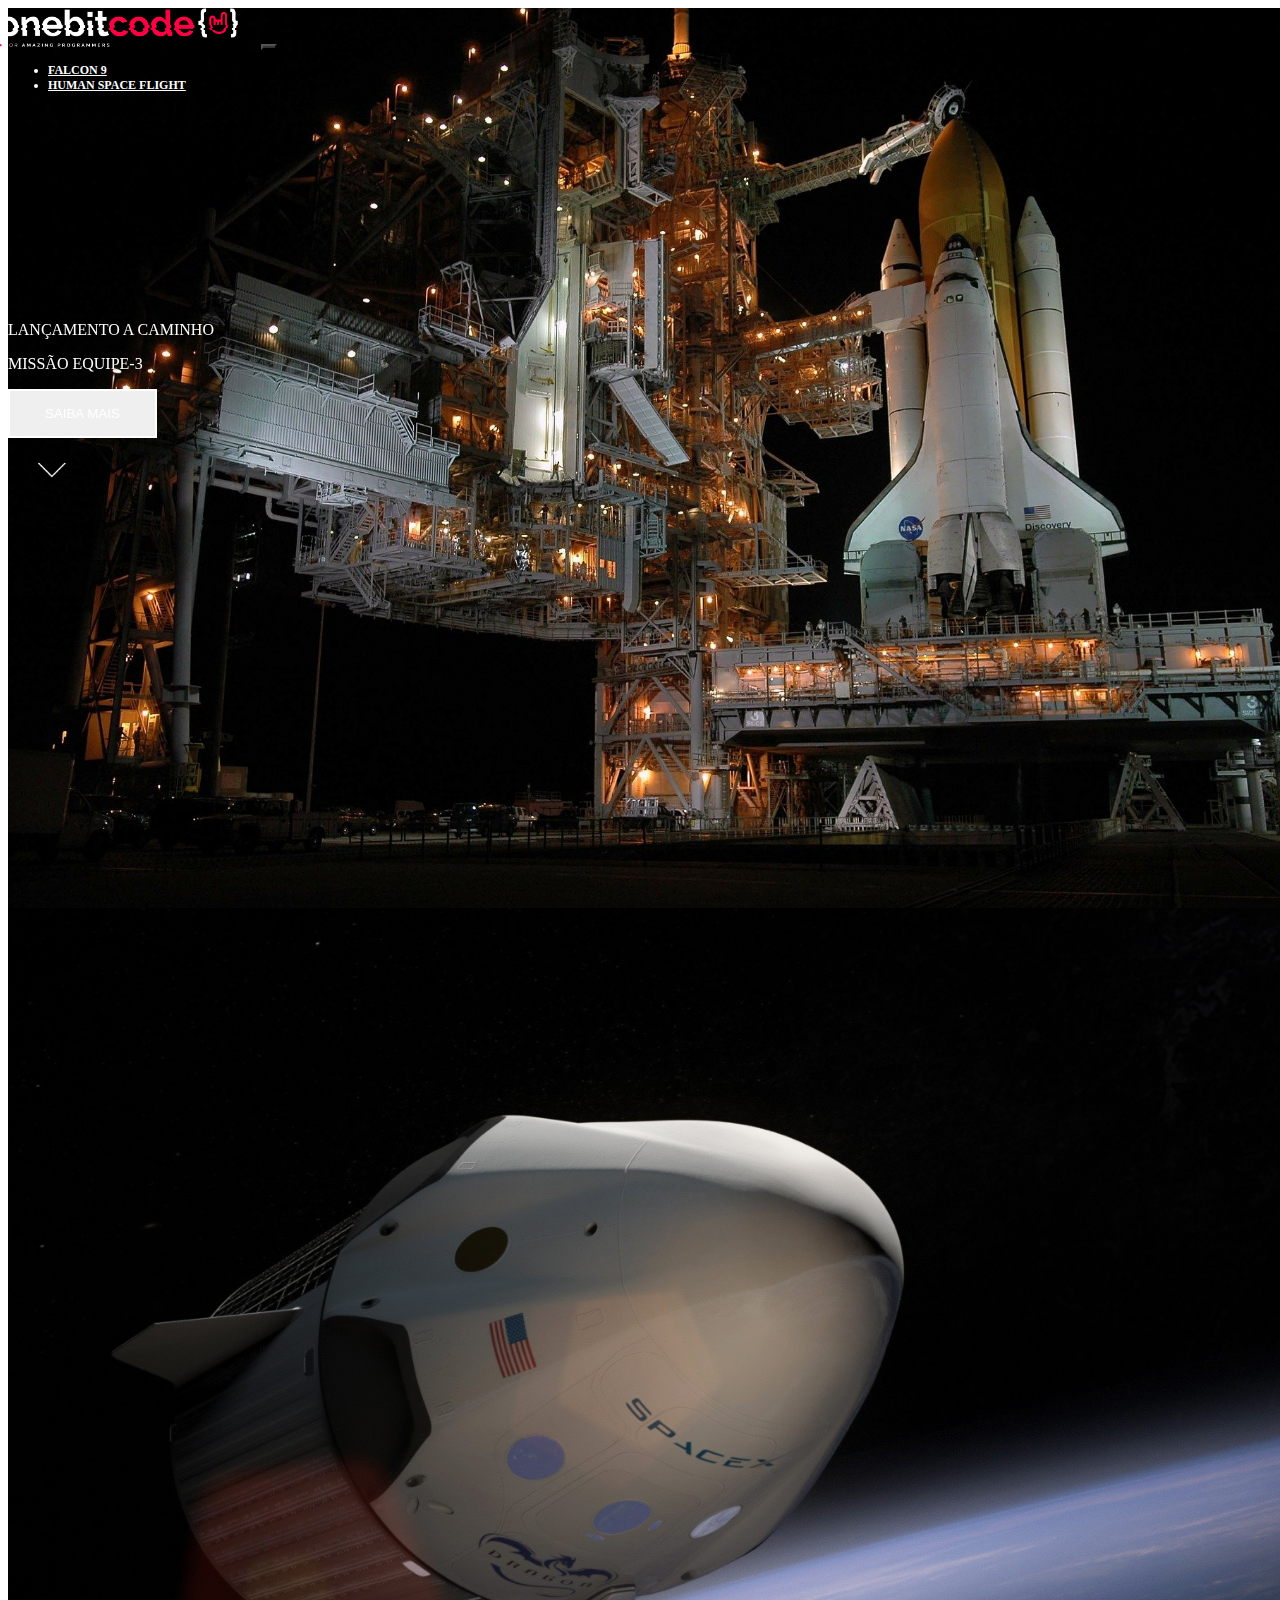
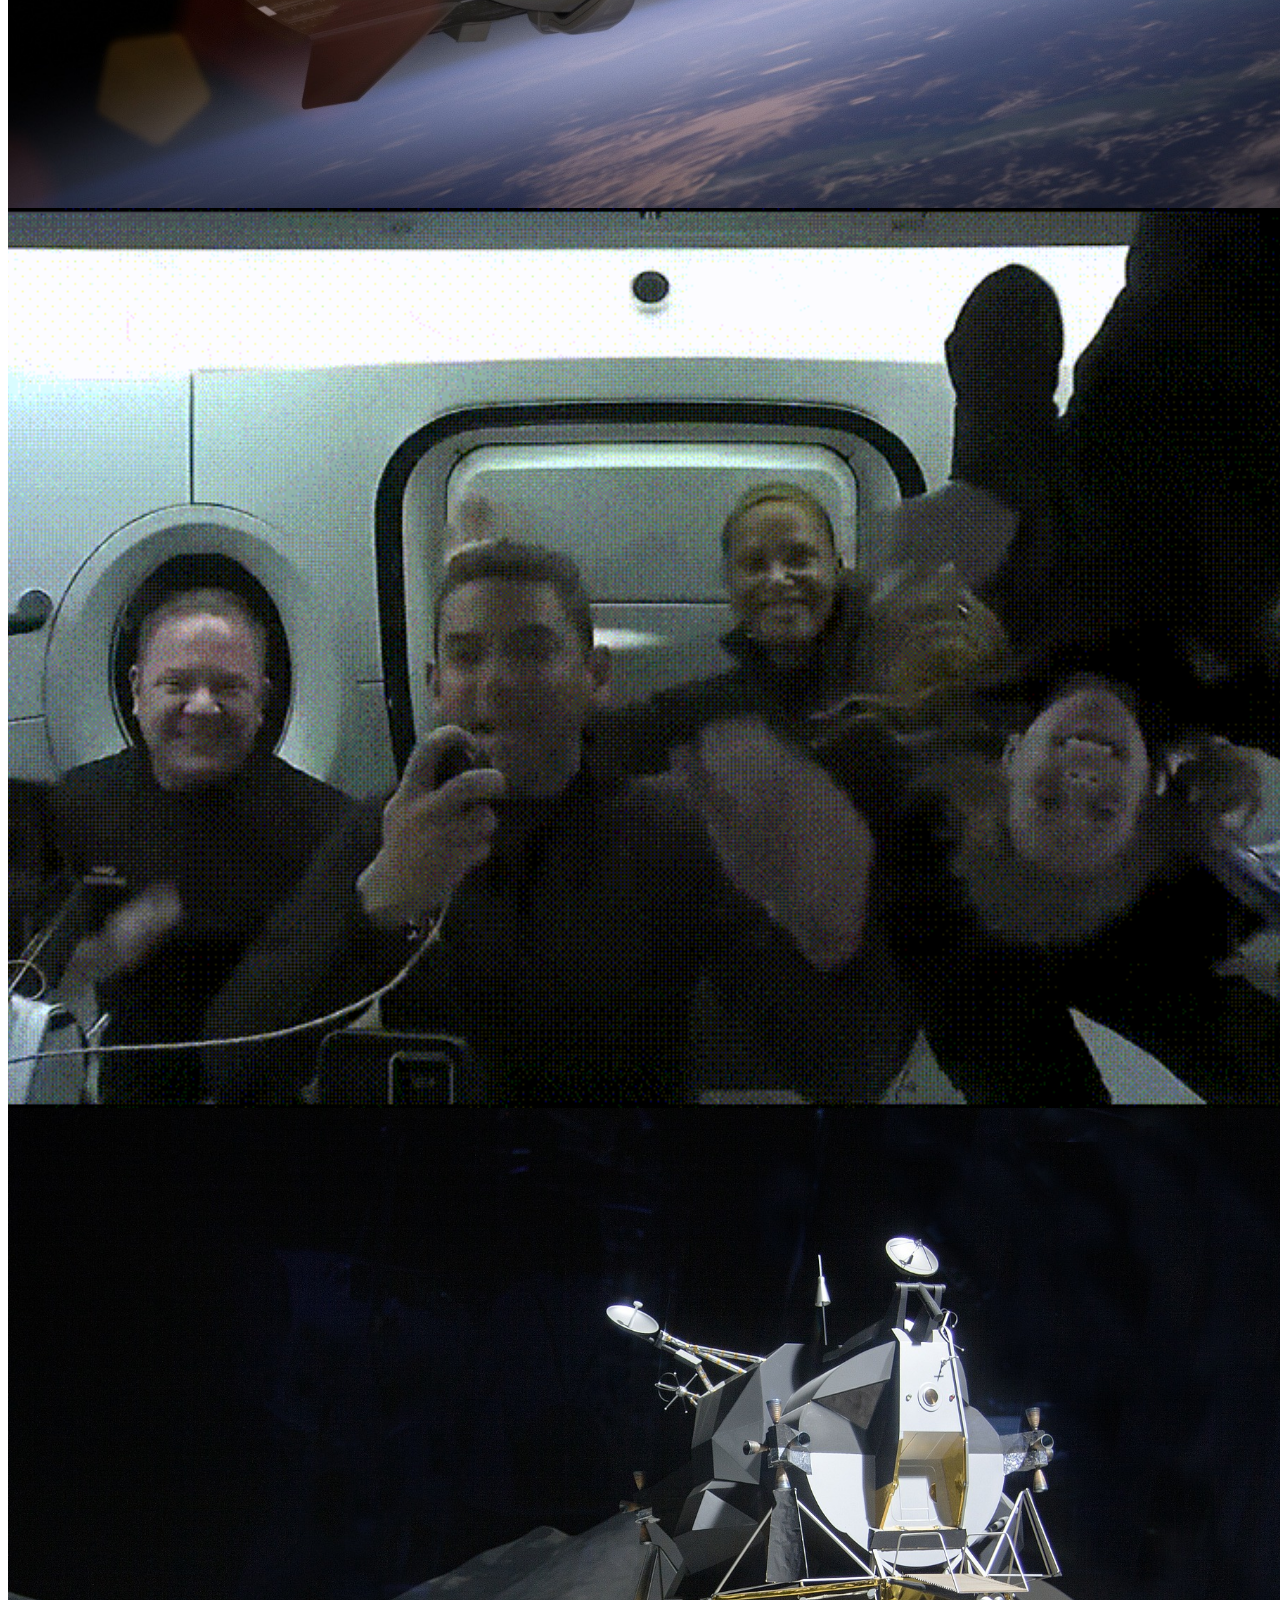
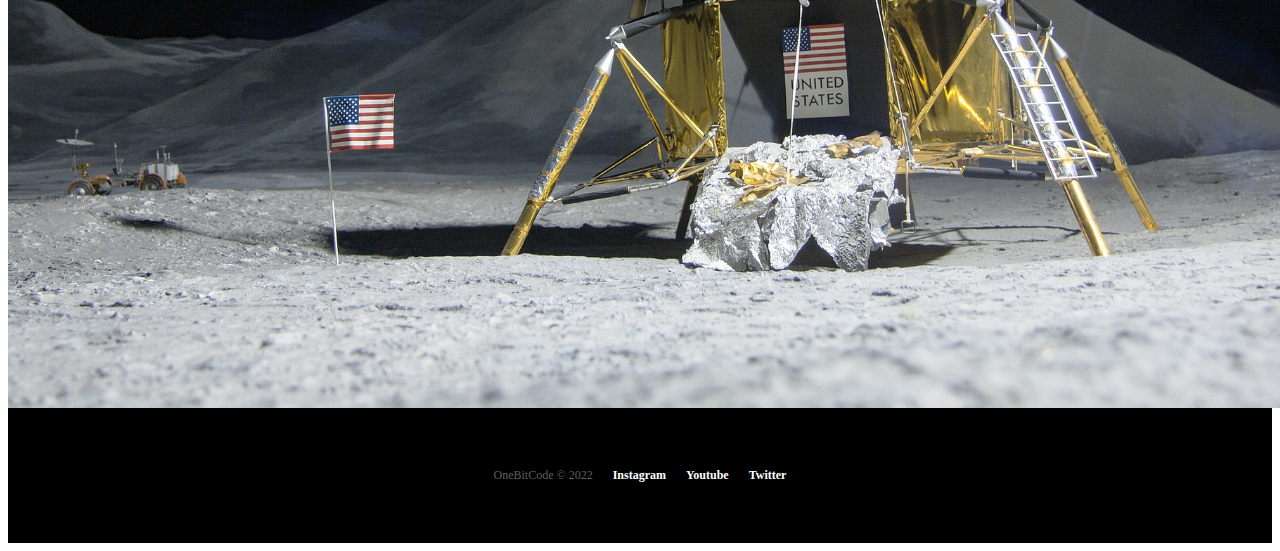
<file: index.html>
<!DOCTYPE html>
<html lang="pt-BR">
  <head>
    <meta charset="UTF-8" />
    <meta http-equiv="X-UA-Compatible" content="IE=edge" />
    <meta name="viewport" content="width=device-width, initial-scale=1.0" />
    <title>onebit-X</title>
    <!-- Favcon-->
    <link
      rel="shorcut icon"
      href="./img-icon/iconrock-red.svg"
      type="image/x-icon"
    />

    <!-- Link CSS -->
    <link rel="stylesheet" href="./css/style.css" />

    <!-- CSS Bootstrap -->
    <link
      href="https://cdn.jsdelivr.net/npm/bootstrap@5.2.2/dist/css/bootstrap.min.css"
      rel="stylesheet"
      integrity="sha384-Zenh87qX5JnK2Jl0vWa8Ck2rdkQ2Bzep5IDxbcnCeuOxjzrPF/et3URy9Bv1WTRi"
      crossorigin="anonymous"
    />

    <!-- JavaScript Bootstrap -->
    <script
      src="https://cdn.jsdelivr.net/npm/bootstrap@5.2.2/dist/js/bootstrap.bundle.min.js"
      integrity="sha384-OERcA2EqjJCMA+/3y+gxIOqMEjwtxJY7qPCqsdltbNJuaOe923+mo//f6V8Qbsw3"
      crossorigin="anonymous"
    ></script>

    <!-- Animation Lib CSS-->
    <link rel="stylesheet" href="https://unpkg.com/aos@next/dist/aos.css" />
  </head>
  <body>
    <!-- Container01 + Navbar-->
    <div class="container-fluid container00 container01">
      <div class="container">
        <header class="header-style">
          <nav class="navbar navbar-expand-lg navbar-light pt-4">
            <div class="container-fluid">
              <a class="navbar-brand" href="./index.html"
                ><img
                  class="img-fluid img-navbar-style"
                  src="./img-navbar/logoOneBitDark.png"
                  alt=""
              /></a>
              <button
                id="bg-style"
                class="navbar-toggler"
                type="button"
                data-bs-toggle="collapse"
                data-bs-target="#navbarNav"
                aria-controls="navbarNav"
                aria-expanded="false"
                aria-label="Toggle navigation"
              >
                <span class="navbar-toggler-icon"></span>
              </button>
              <div class="collapse navbar-collapse" id="navbarNav">
                <ul class="navbar-nav">
                  <li class="nav-item">
                    <a
                      class="nav-link"
                      aria-current="page"
                      href="./pages-html/Falcon9.html"
                      ><span class="anchor-link-navbar">FALCON 9</span></a
                    >
                  </li>
                  <li class="nav-item">
                    <a
                      class="nav-link"
                      href="./pages-html/Human_Space_Flight.html"
                      ><span class="anchor-link-navbar"
                        >HUMAN SPACE FLIGHT</span
                      ></a
                    >
                  </li>
                </ul>
              </div>
            </div>
          </nav>
        </header>
      </div>
      <div
        class="container titlePadding"
        data-aos="fade-up"
        data-aos-duration="1500"
      >
        <p class="h5">LANÇAMENTO A CAMINHO</p>
        <p class="h1">MISSÃO EQUIPE-3</p>
        <button
          type="button"
          class="btn btn-outline-light mt-5"
          id="btn-style-container01"
        >
          SAIBA MAIS
        </button>

        <div class="text-center">
          <img
            src="./home/arrowDown.gif"
            class="ArrowDown-container01"
            alt="ArrowDown"
          />
        </div>
      </div>
    </div>

    <!-- Container02-->
    <div class="container-fluid container00 container02">
      <div
        class="container titlePadding"
        data-aos="fade-right"
        data-aos-duration="1500"
      >
        <p class="h5">MISSÃO CONCLUÍDA</p>
        <p class="h1">MISSÃO EQUIPE-2</p>
        <p class="h1">RETORNOU PARA A TERRA</p>
        <button
          type="button"
          class="btn btn-outline-light mt-5"
          id="btn-style-container01"
        >
          SAIBA MAIS
        </button>
      </div>
    </div>

    <!-- Container03-->
    <div class="container-fluid container00 container03">
      <div
        class="container titlePadding"
        data-aos="fade-down"
        data-aos-duration="1500"
      >
        <p class="h5">MISSÃO CONCLUÍDA</p>
        <p class="h1 titlePadding-breaking-container03">
          DRAGON RETORNOU PARA A TERRA
        </p>
        <button
          type="button"
          class="btn btn-outline-light mt-5"
          id="btn-style-container01"
        >
          SAIBA MAIS
        </button>
      </div>
    </div>

    <!-- Container04-->
    <div class="container-fluid container00 container04">
      <div
        class="container titlePanding"
        data-aos="fade-down-right"
        data-aos-duration="1500"
      >
        <div
          class="container titlePadding"
          data-aos="fade-down"
          data-aos-duration="1500"
        >
          <p class="h1 titlePadding-breaking-container04">
            STARSHIP POUSA ASTRONAUTAS DA NASA NA LUA
          </p>
          <button
            type="button"
            class="btn btn-outline-light mt-5"
            id="btn-style-container01"
          >
            SAIBA MAIS
          </button>
        </div>
      </div>
    </div>

    <!-- Footer -->
    <footer class="footer">
      <div class="footer-style">
        <span class="style-footer-copy">
          <p class="paragraph-link-footer">OneBitCode &copy; 2022</p>
        </span>
        <a href="#" class="link-footer">
          <p class="paragraph-link-footer">Instagram</p>
        </a>
        <a href="#" class="link-footer">
          <p class="paragraph-link-footer">Youtube</p>
        </a>
        <a href="#" class="link-footer">
          <p class="paragraph-link-footer">Twitter</p>
        </a>
      </div>
    </footer>

    <!-- Animation Lib JavaScript-->
    <script src="https://unpkg.com/aos@next/dist/aos.js"></script>
    <script>
      AOS.init();
    </script>
  </body>
</html>
</file>
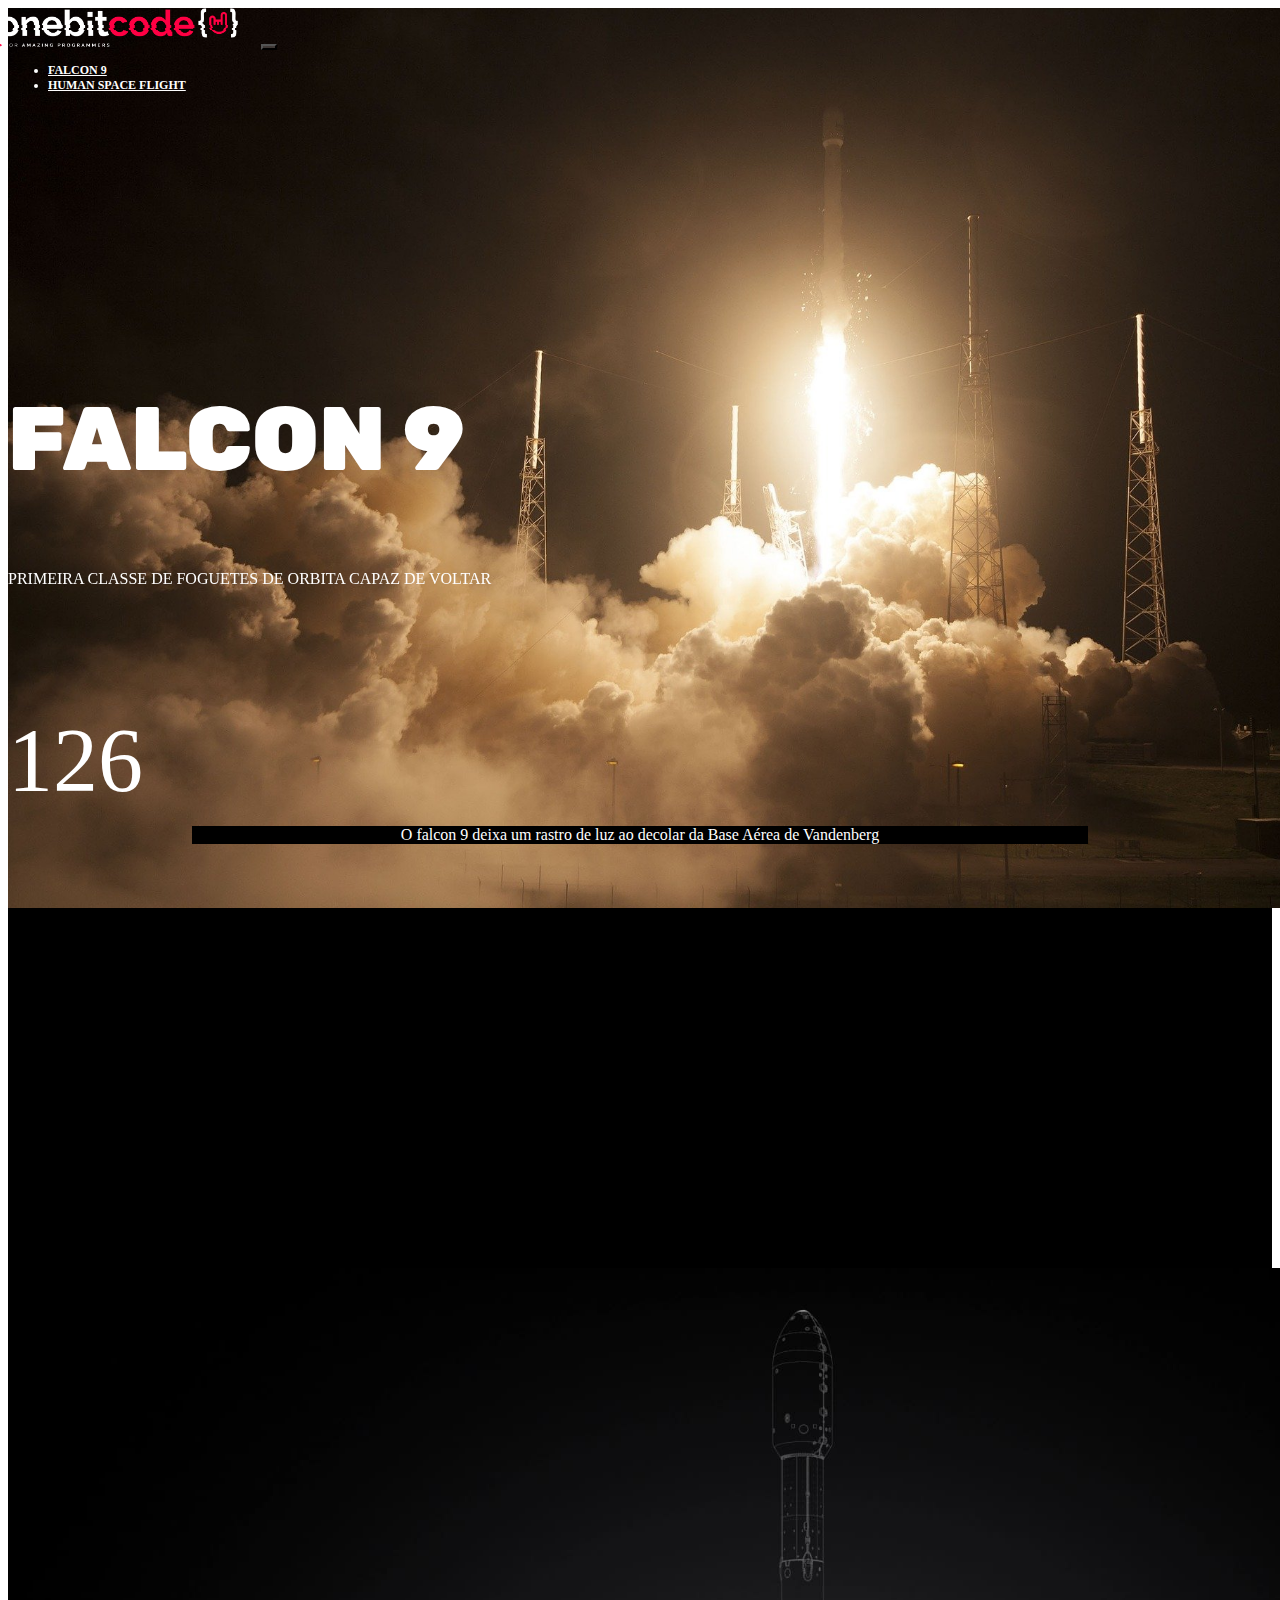
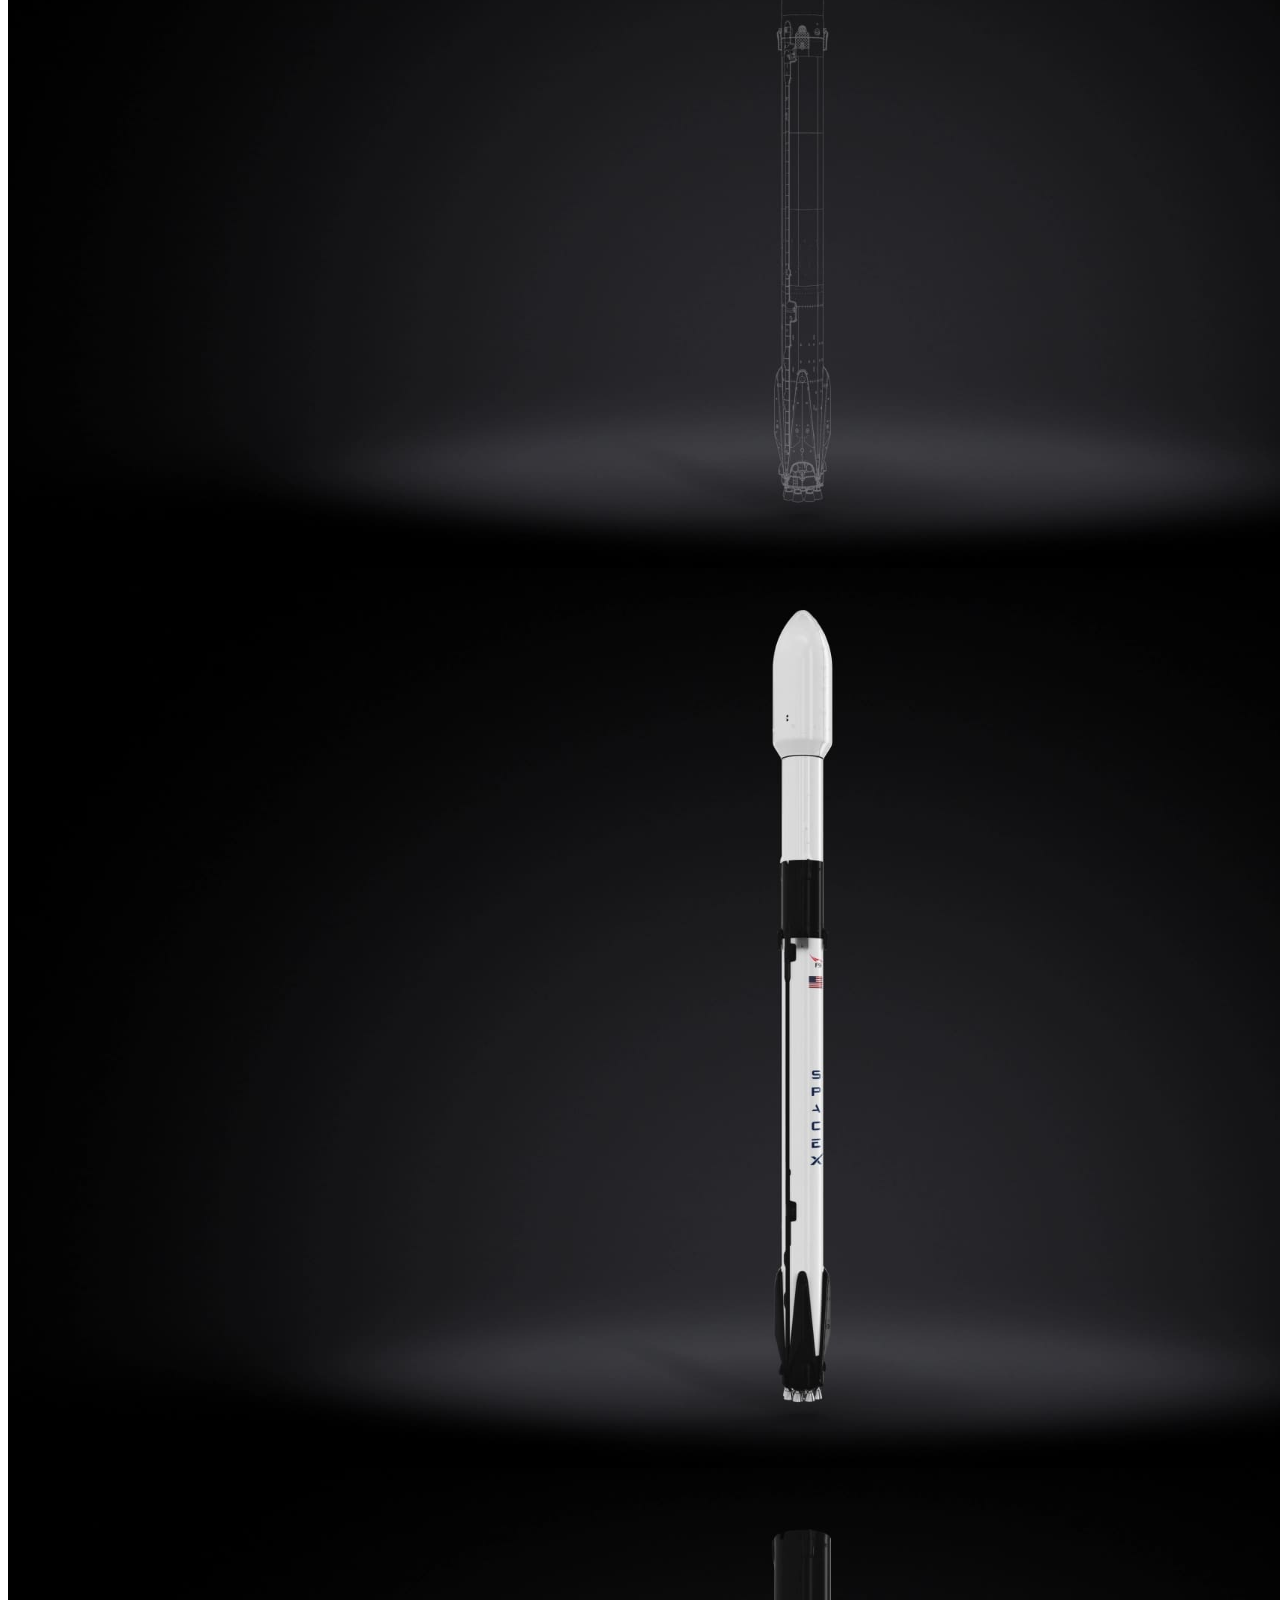
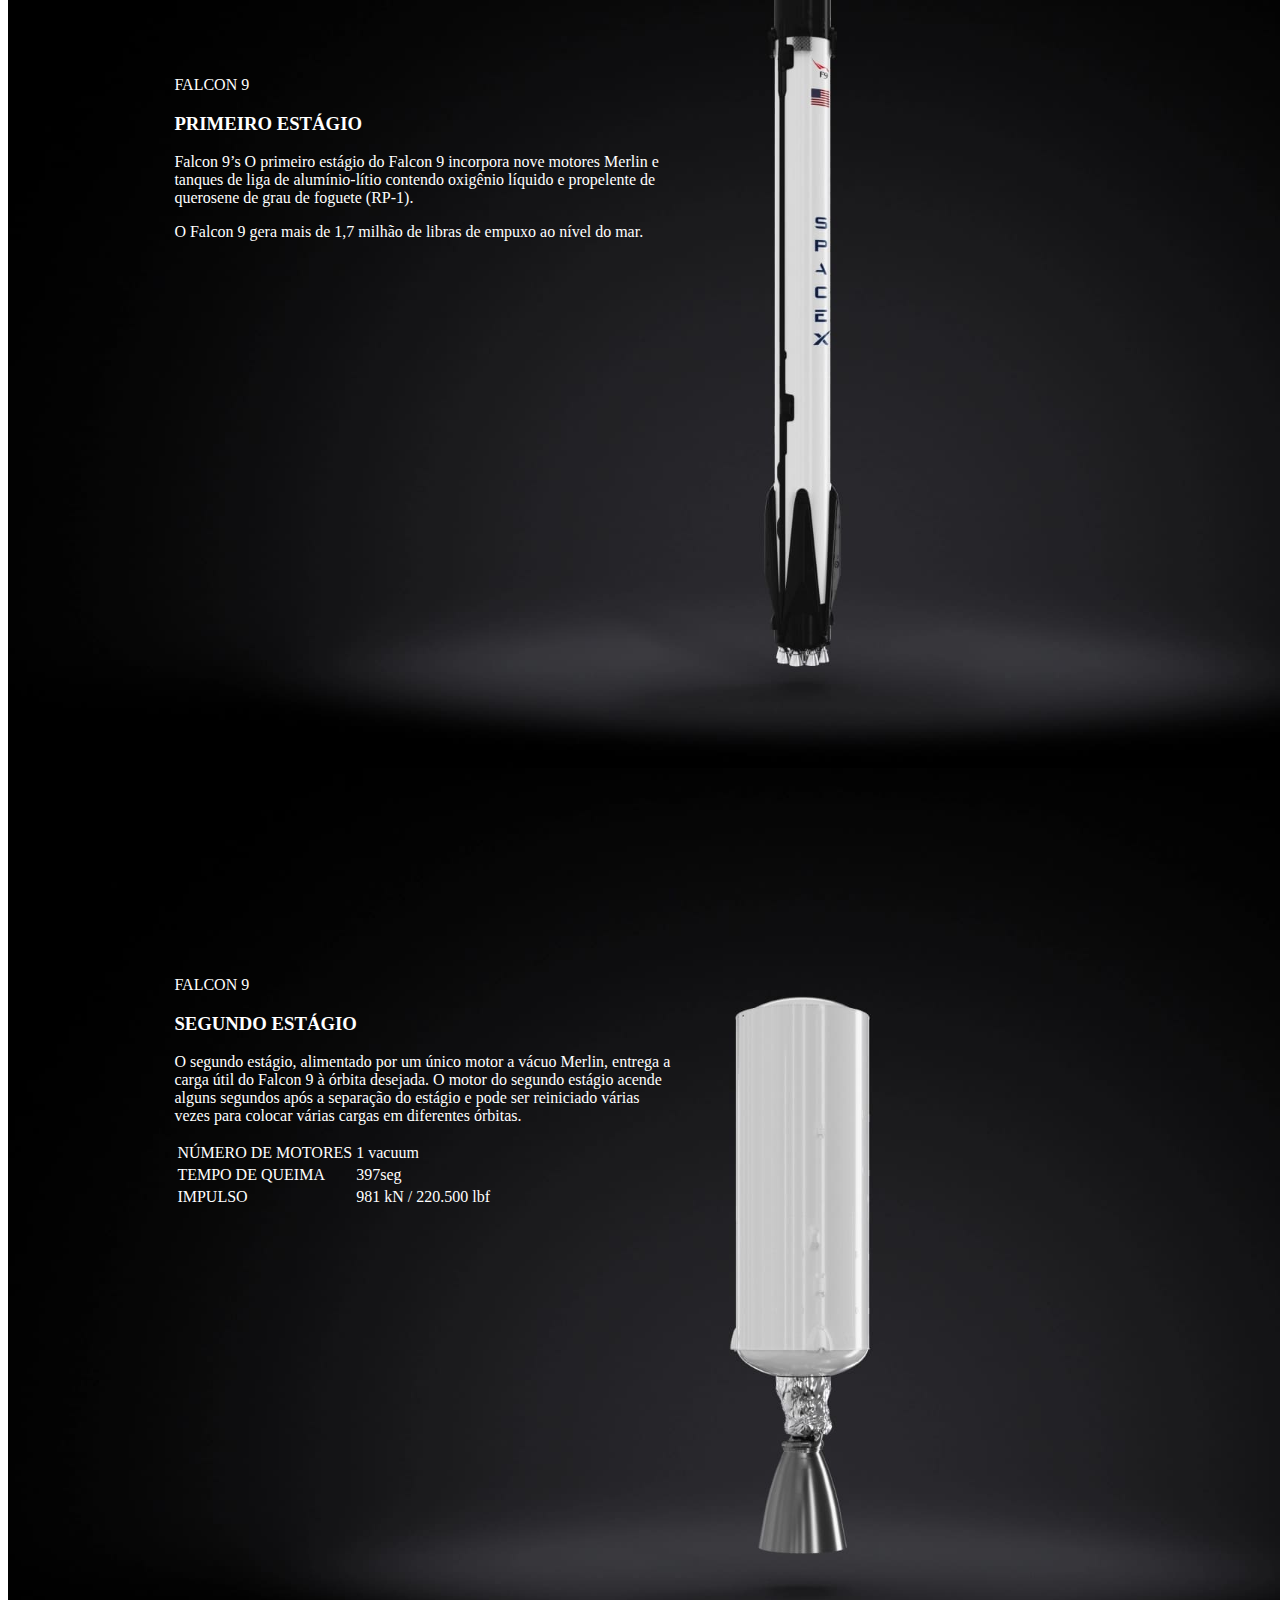
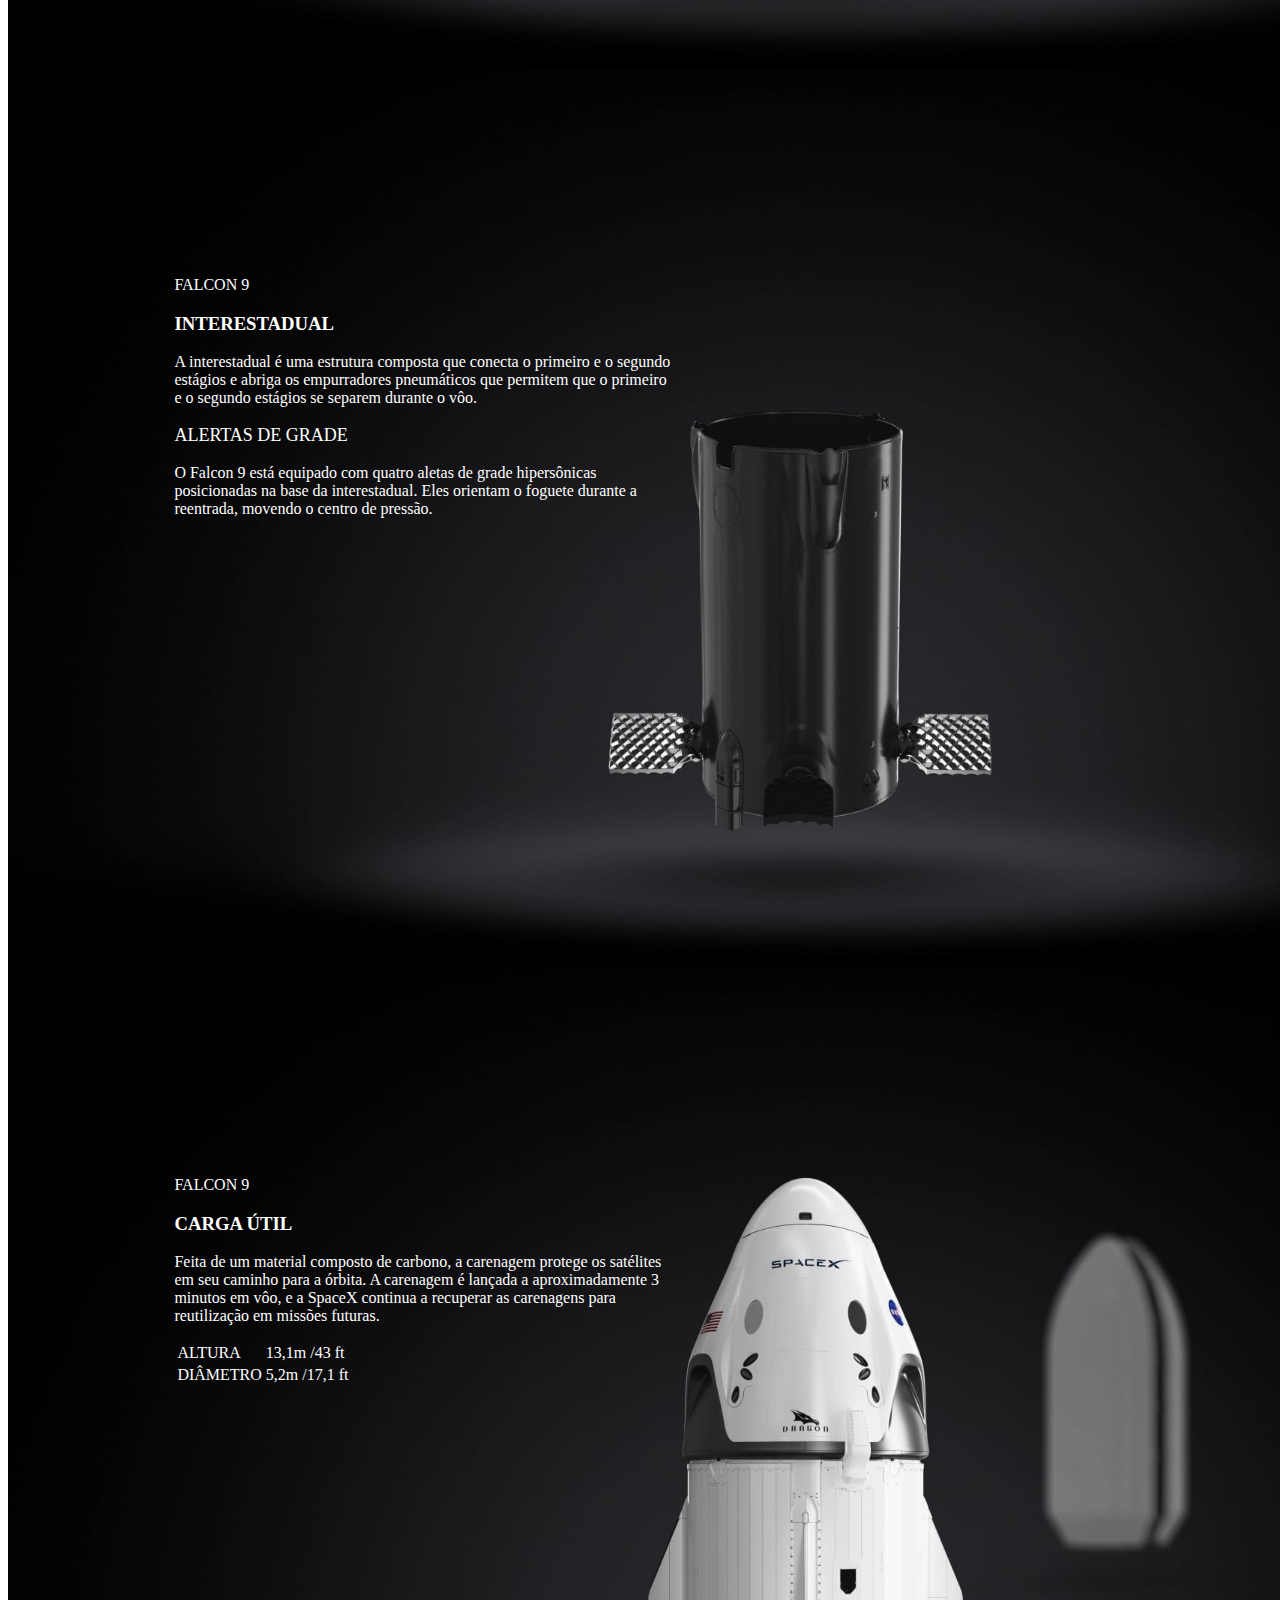
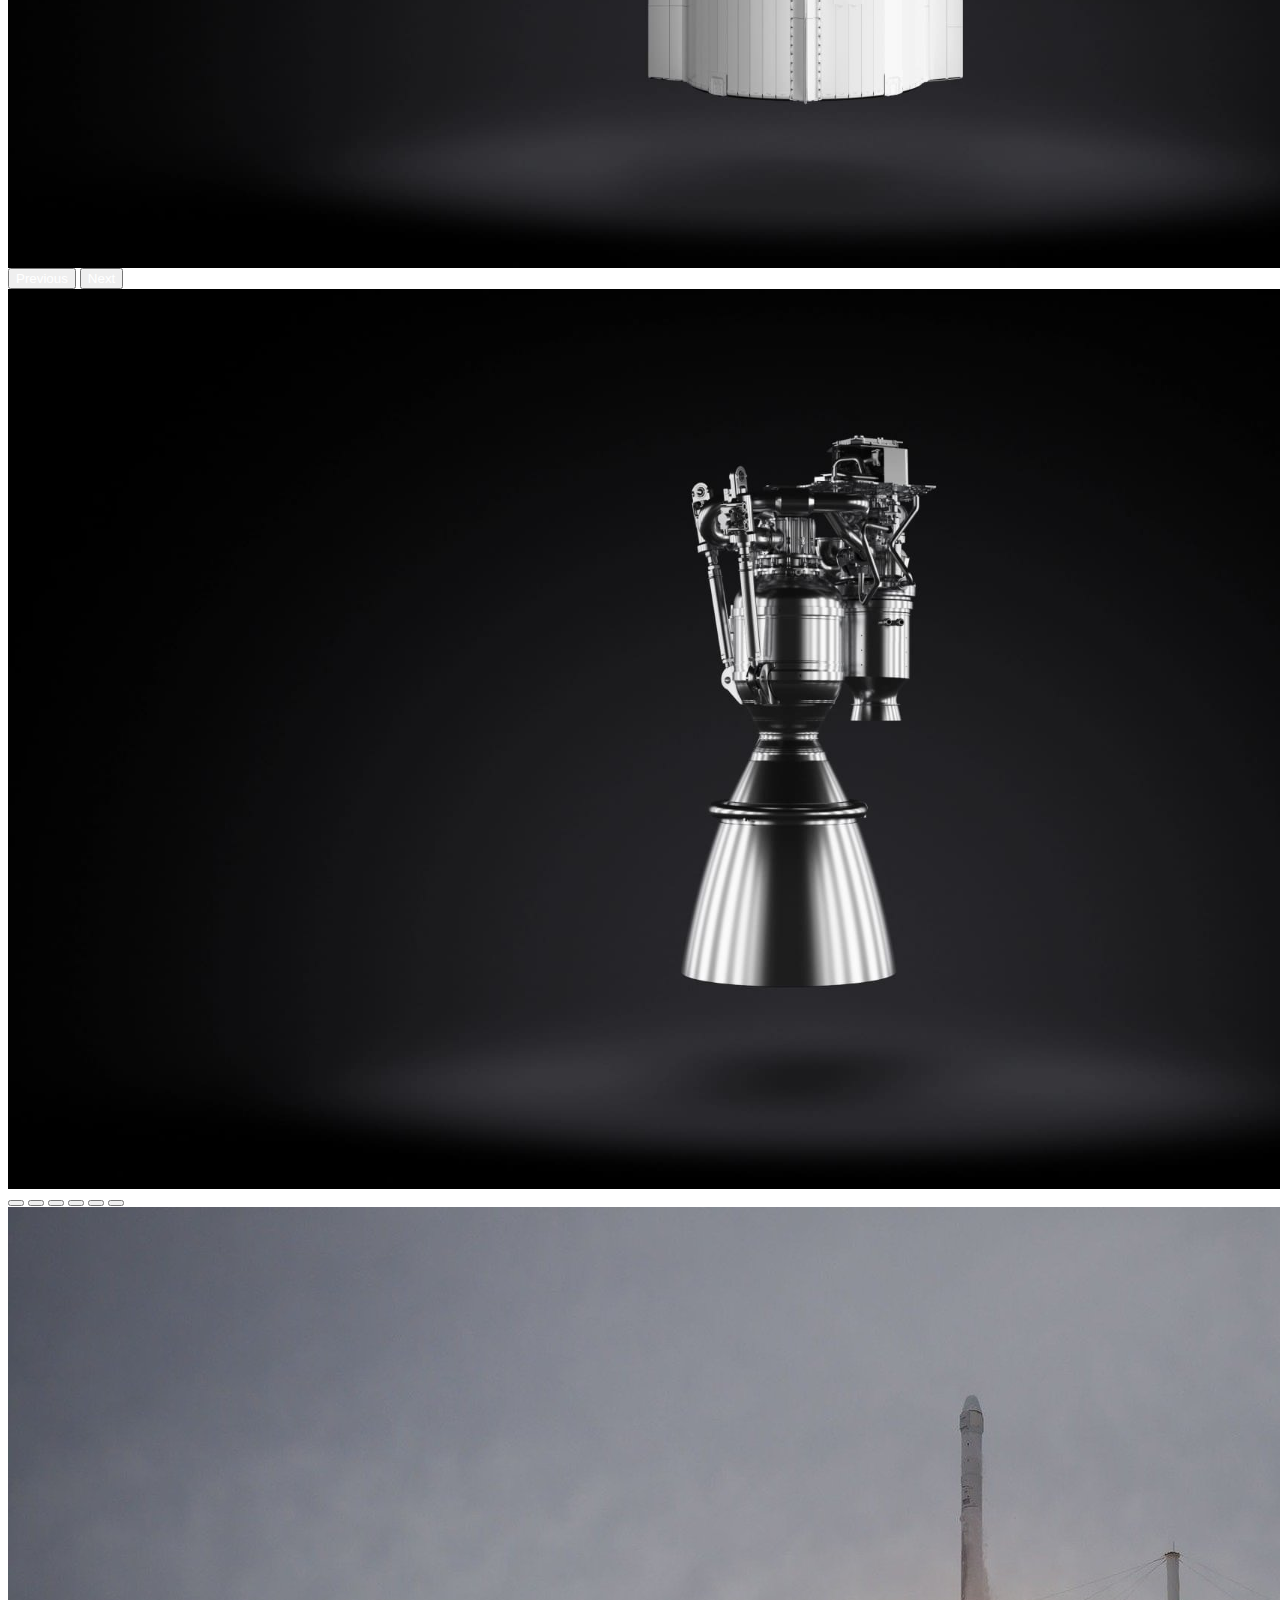
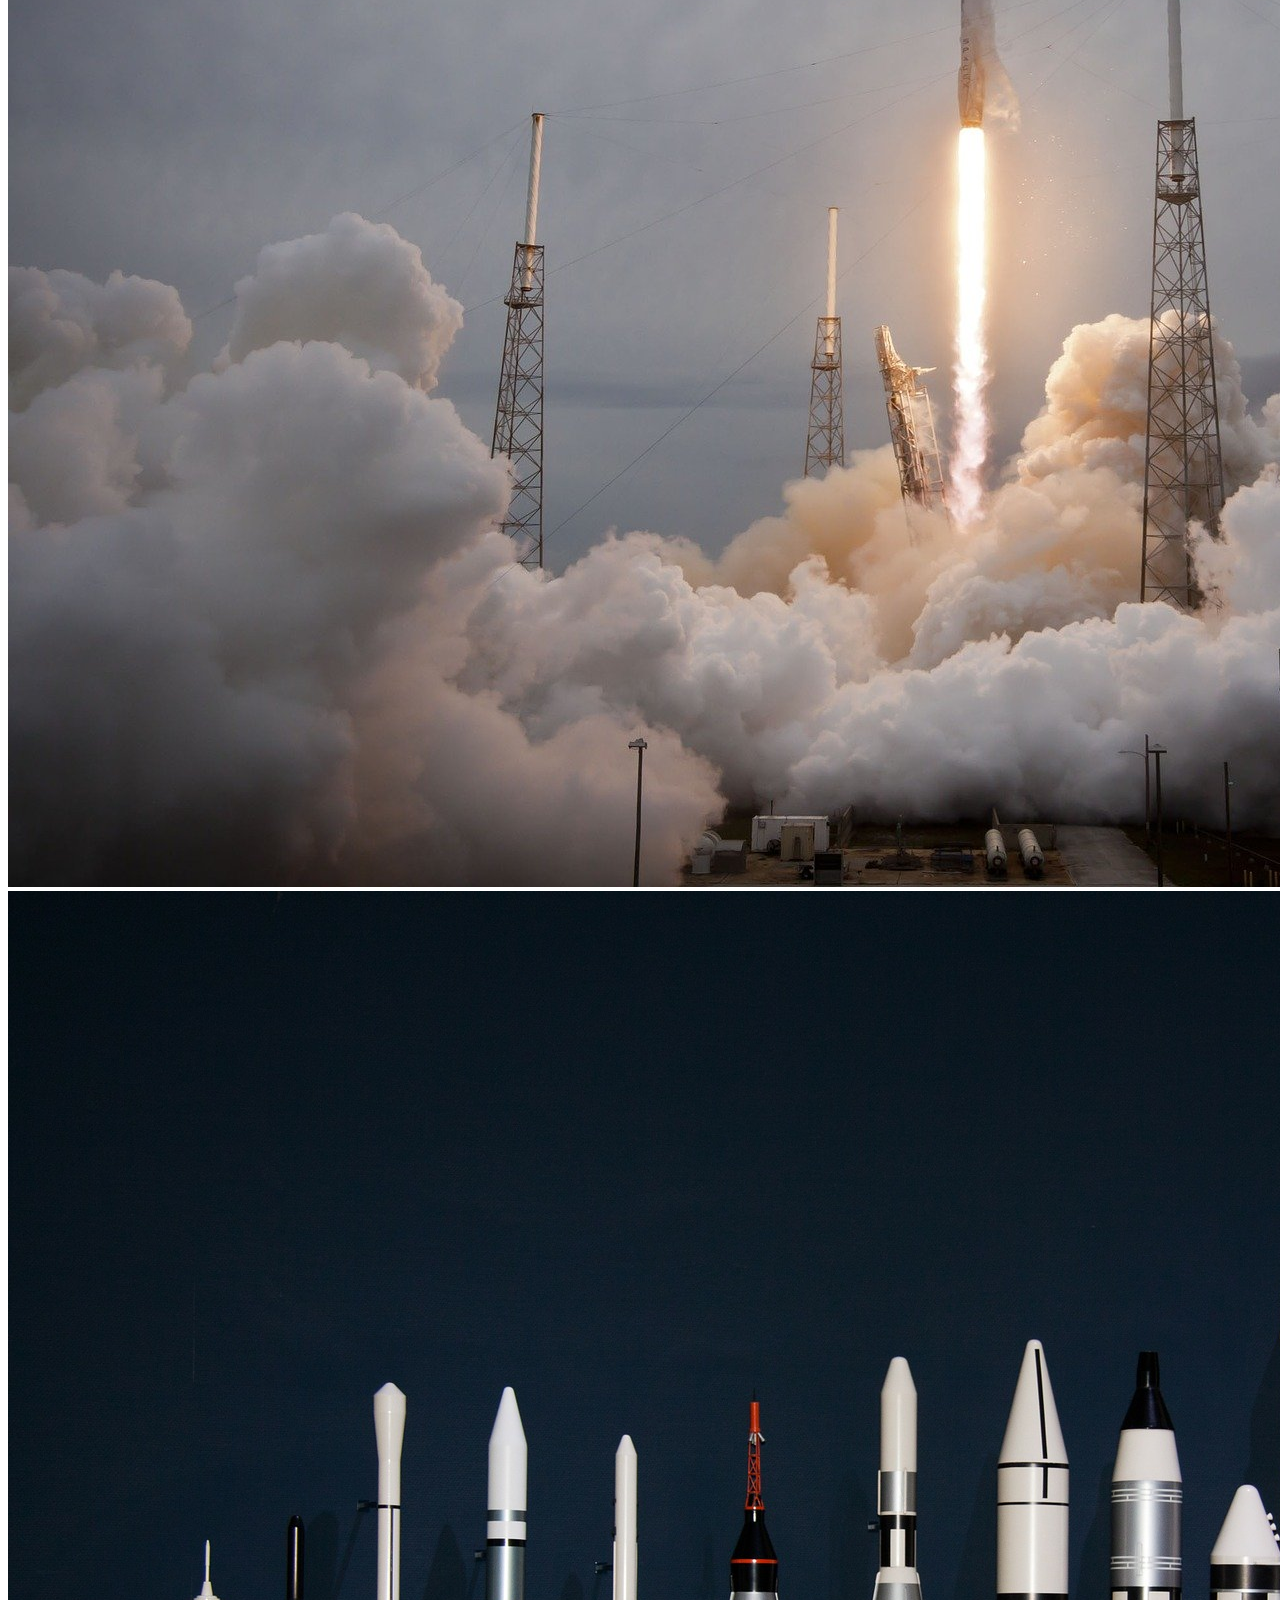
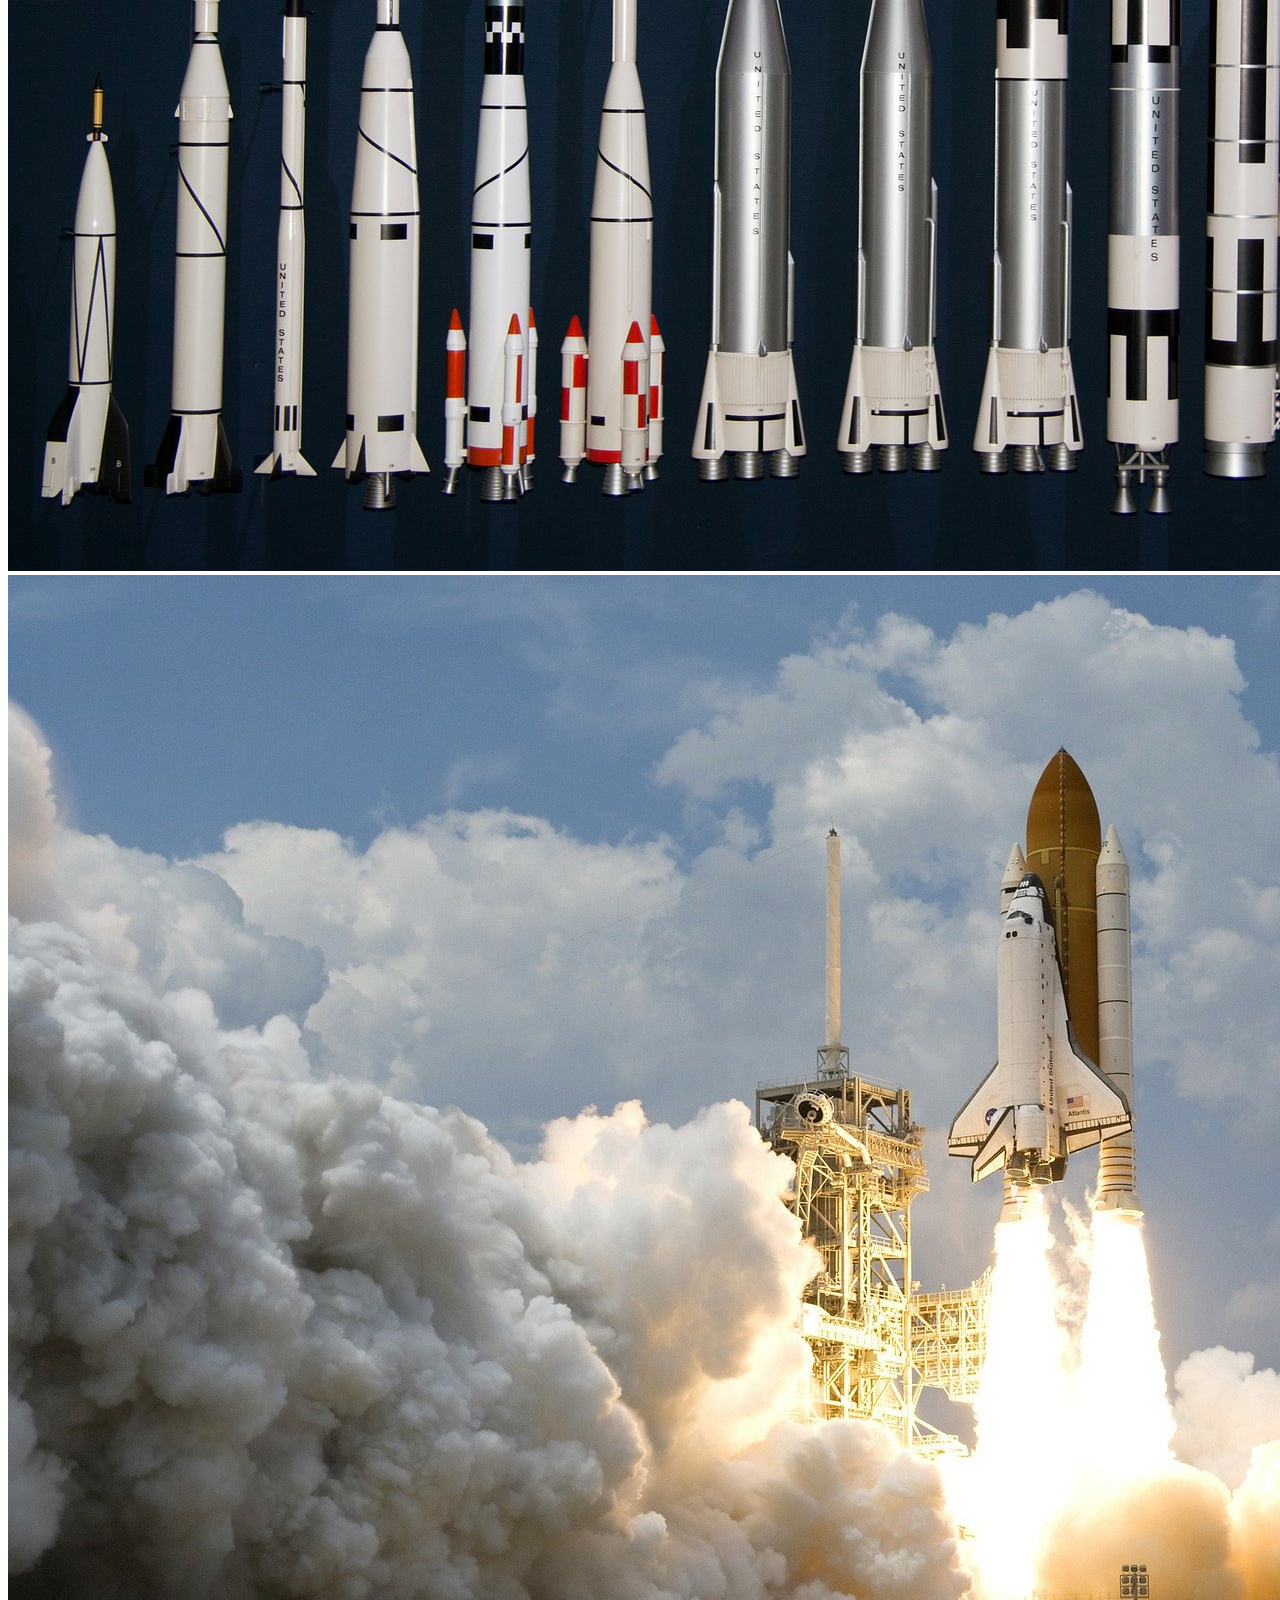
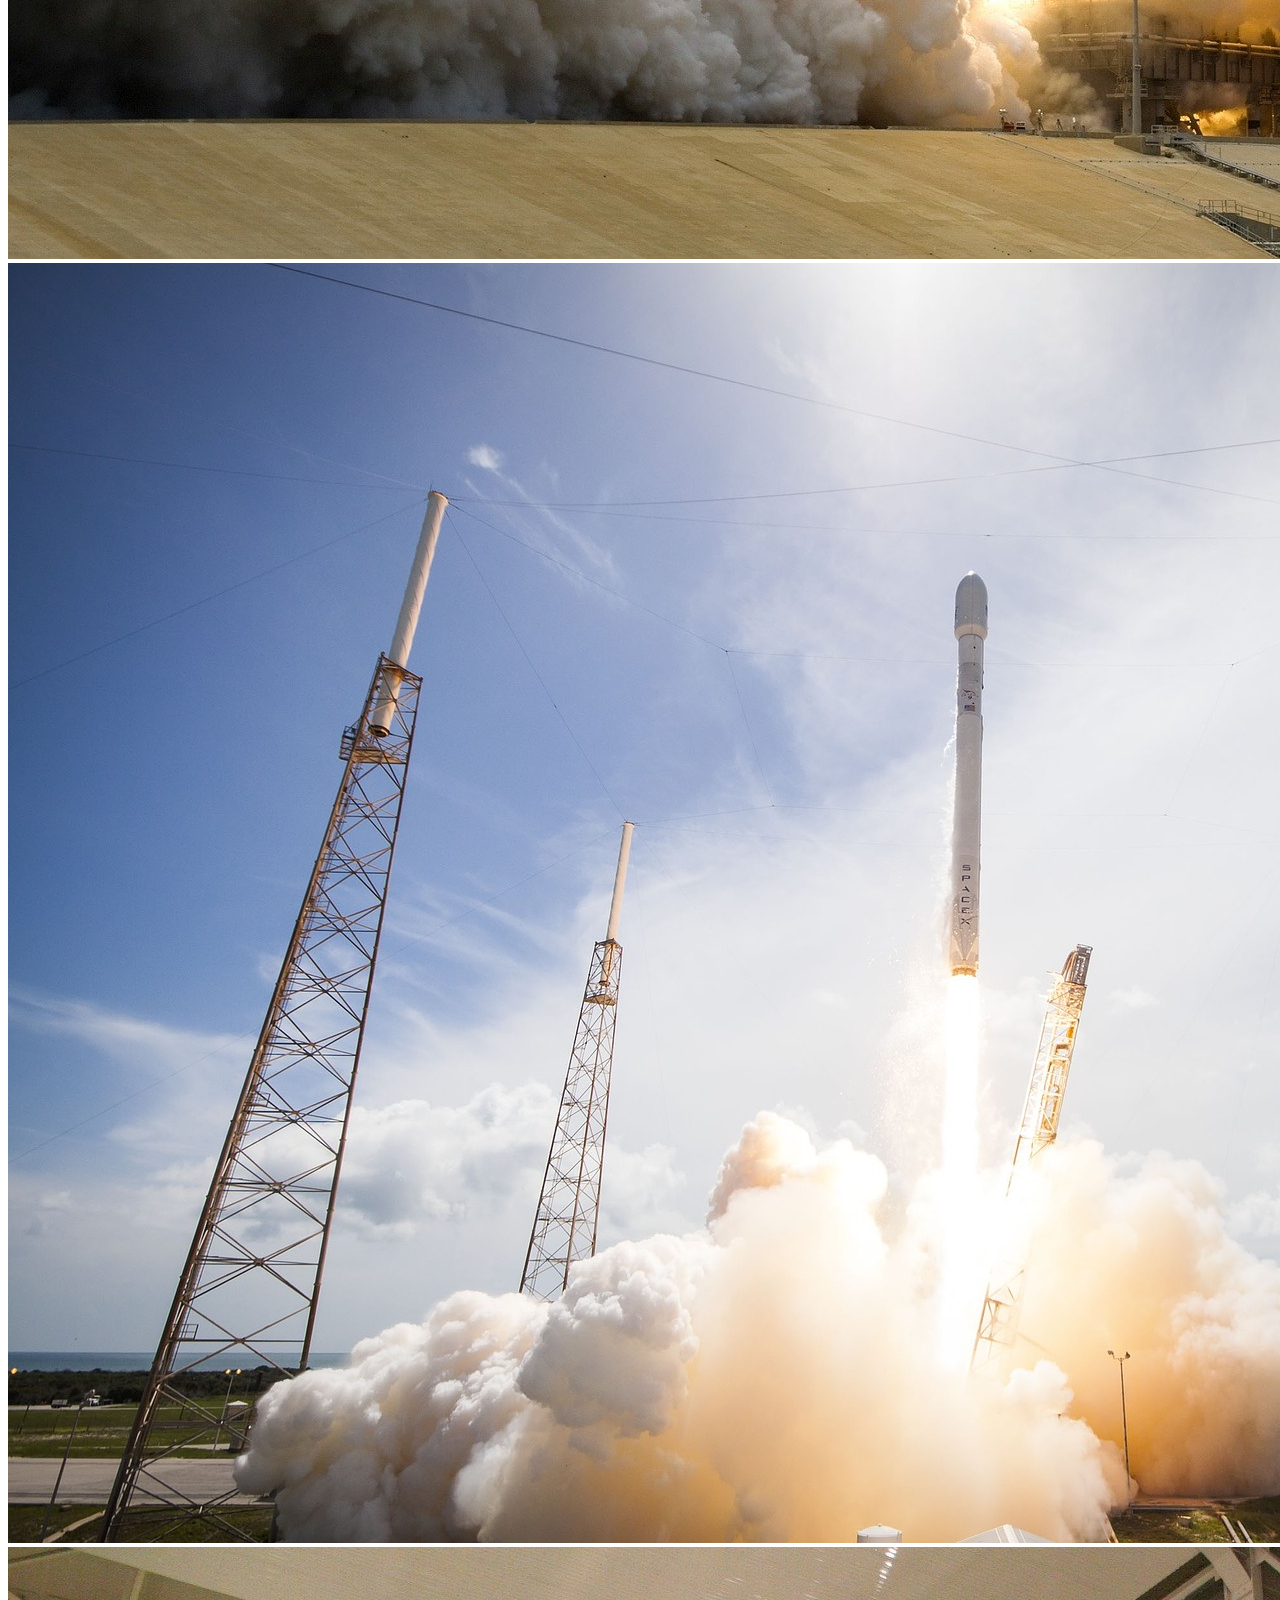
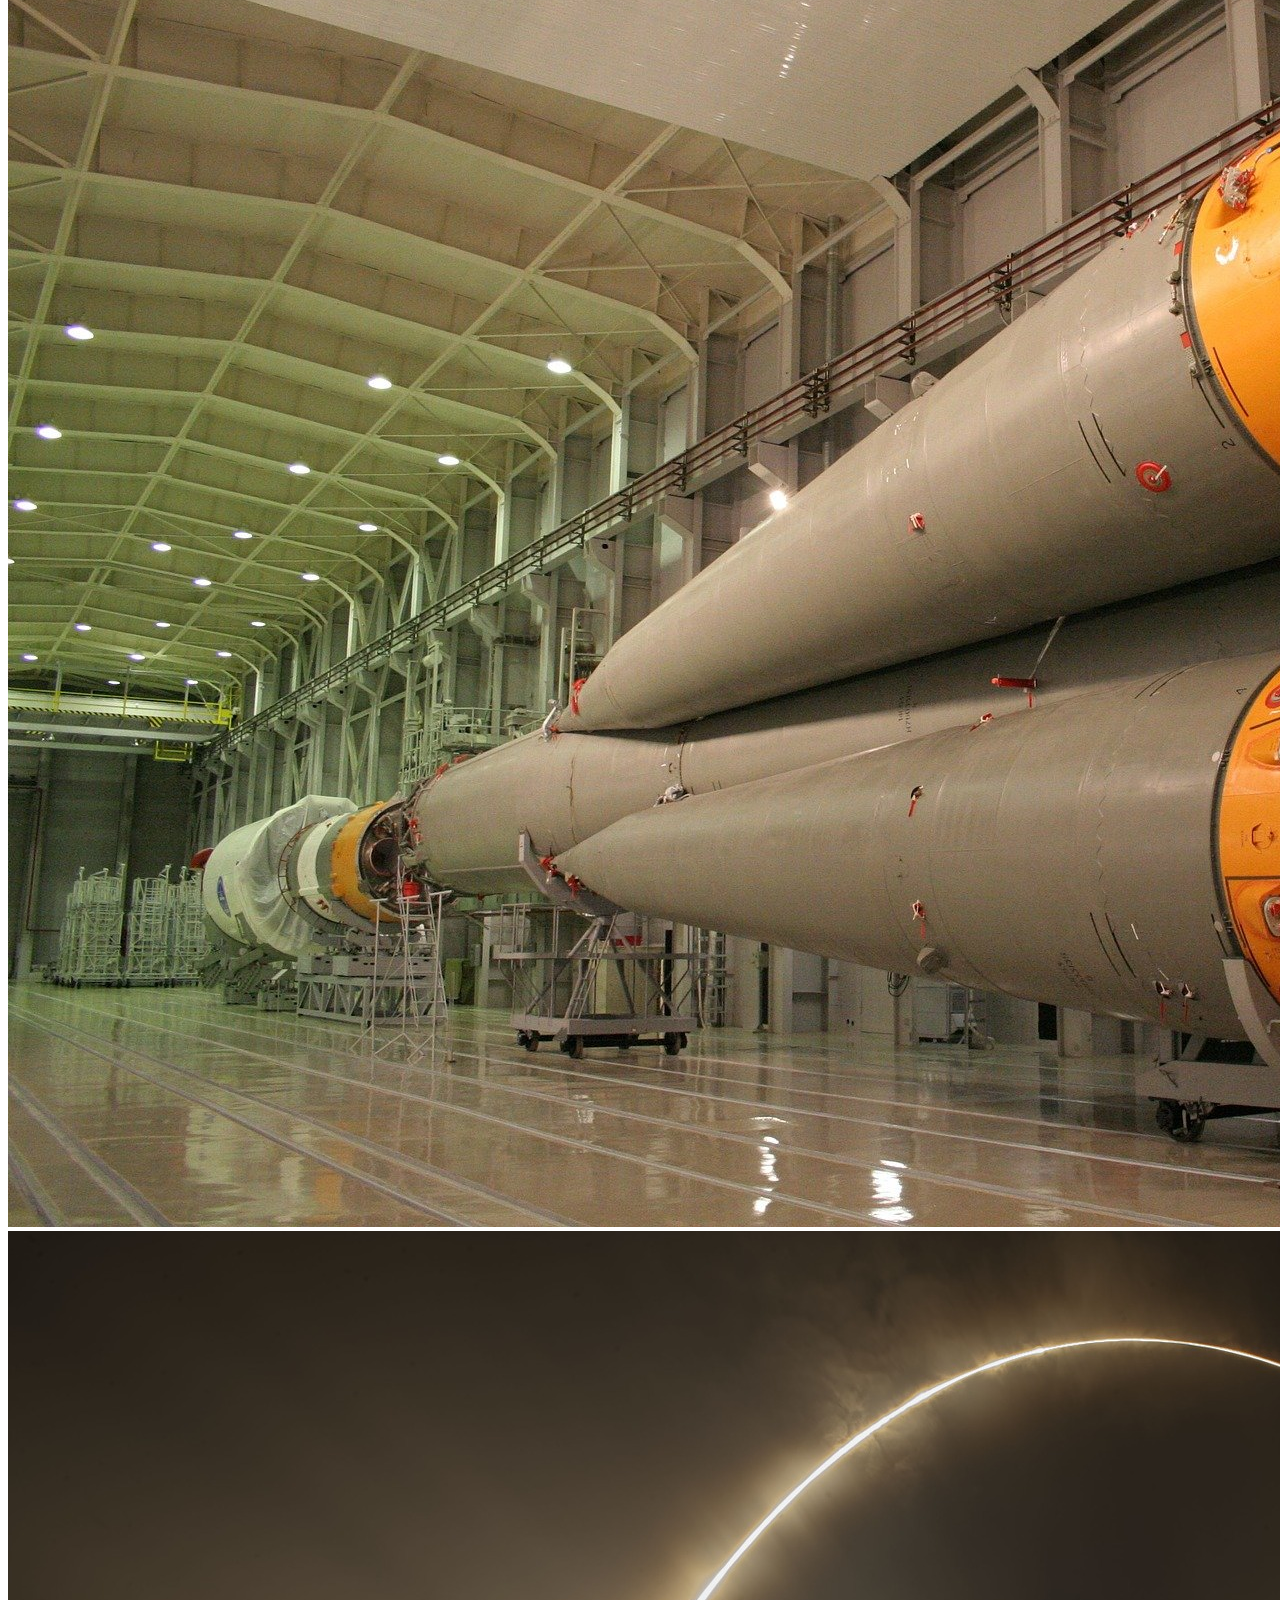
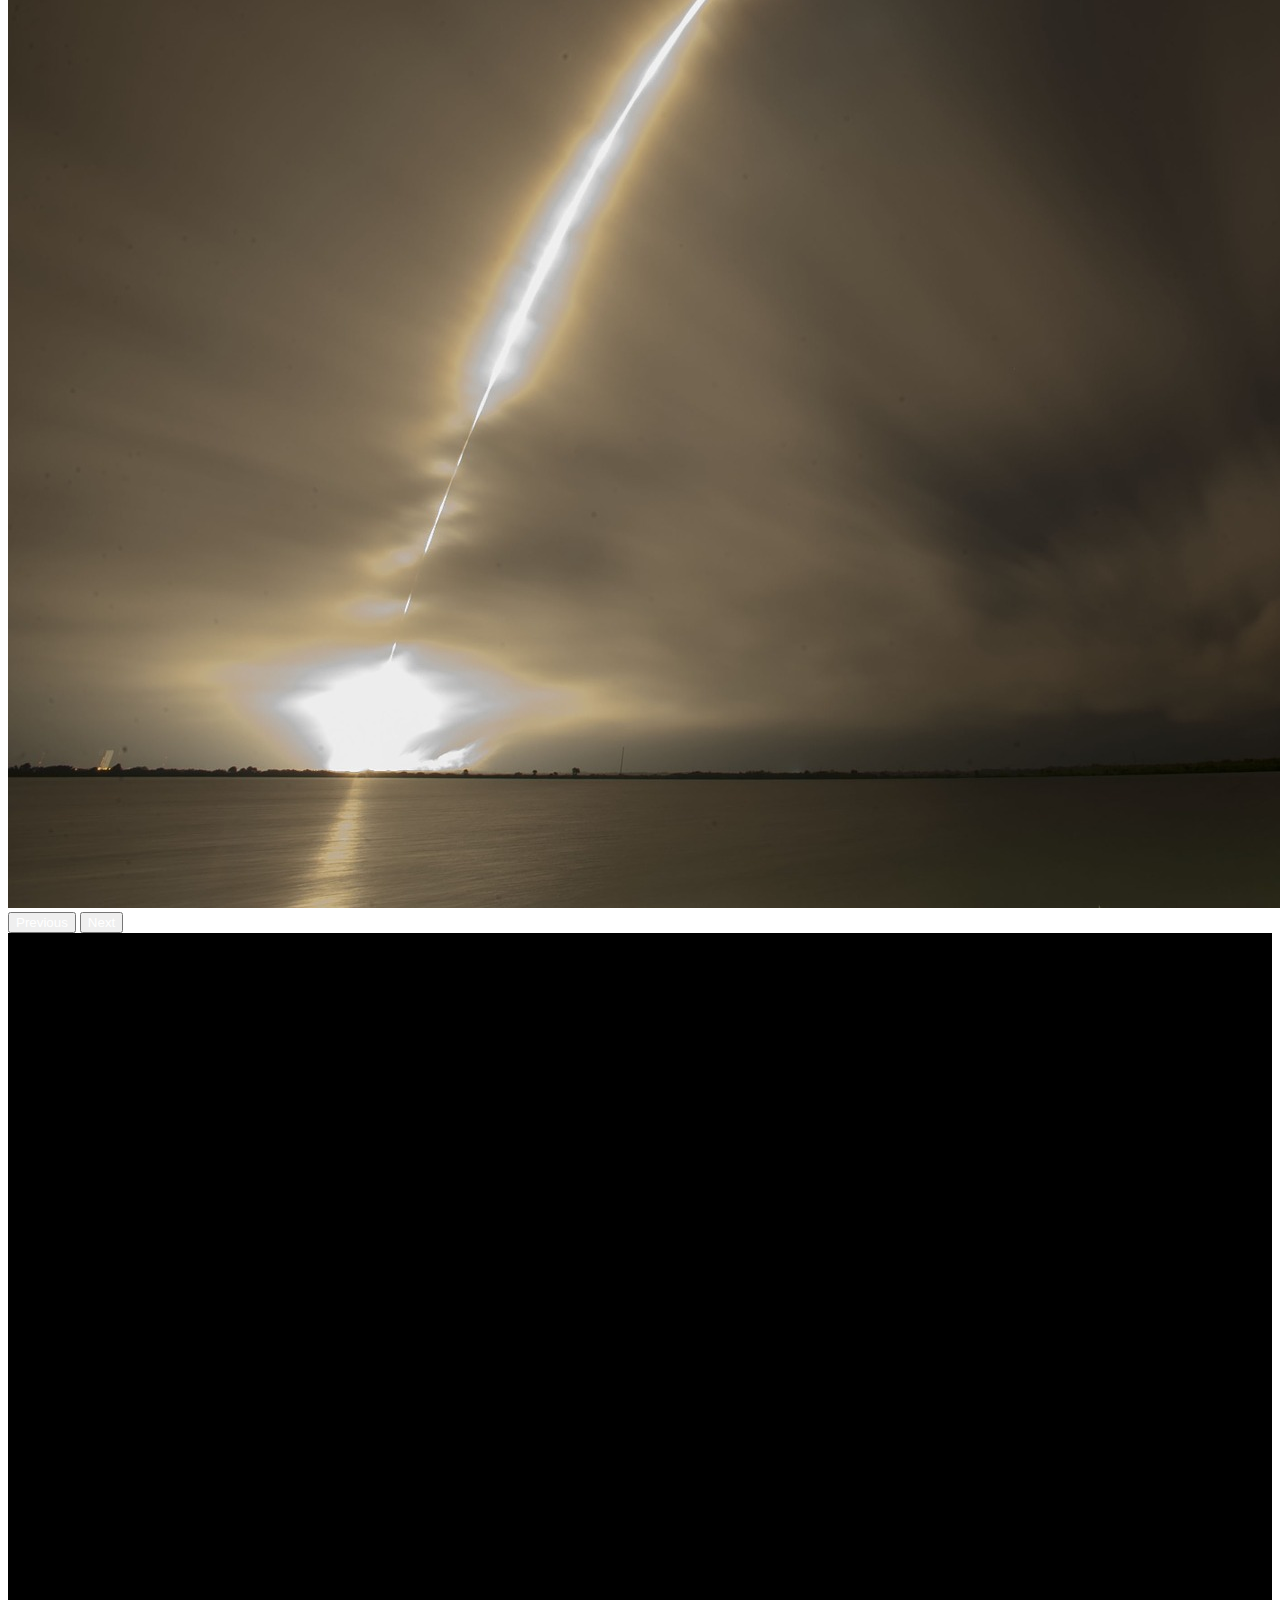
<file: pages-html/Falcon9.html>
<!DOCTYPE html>
<html lang="pt-BR">
  <head>
    <meta charset="UTF-8" />
    <meta http-equiv="X-UA-Compatible" content="IE=edge" />
    <meta name="viewport" content="width=device-width, initial-scale=1.0" />

    <!-- Favcon-->
    <link
      rel="shorcut icon"
      href="../img-icon/iconrock-red.svg"
      type="image/x-icon"
    />

    <!-- Link CSS -->
    <link rel="stylesheet" href="../css/style.css" />

    <!-- CSS Bootstrap -->
    <link
      href="https://cdn.jsdelivr.net/npm/bootstrap@5.2.2/dist/css/bootstrap.min.css"
      rel="stylesheet"
      integrity="sha384-Zenh87qX5JnK2Jl0vWa8Ck2rdkQ2Bzep5IDxbcnCeuOxjzrPF/et3URy9Bv1WTRi"
      crossorigin="anonymous"
    />

    <!-- JavaScript Bootstrap -->
    <script
      src="https://cdn.jsdelivr.net/npm/bootstrap@5.2.2/dist/js/bootstrap.bundle.min.js"
      integrity="sha384-OERcA2EqjJCMA+/3y+gxIOqMEjwtxJY7qPCqsdltbNJuaOe923+mo//f6V8Qbsw3"
      crossorigin="anonymous"
    ></script>

    <!-- Animation Lib CSS-->
    <link rel="stylesheet" href="https://unpkg.com/aos@next/dist/aos.css" />

    <title>onebitX - Falcon9</title>
  </head>
  <body>
    <!-- Container01 + Navbar-->
    <div class="container-fluid container00 container01-Falcon9">
      <div class="container">
        <header class="header-style">
          <nav class="navbar navbar-expand-lg navbar-light pt-4">
            <div class="container-fluid">
              <a class="navbar-brand" href="../index.html"
                ><img
                  class="img-fluid img-navbar-style"
                  src="../img-navbar/logoOneBitDark.png"
                  alt="Navbar-LogoOBC"
              /></a>
              <button
                id="bg-style"
                class="navbar-toggler"
                type="button"
                data-bs-toggle="collapse"
                data-bs-target="#navbarNav"
                aria-controls="navbarNav"
                aria-expanded="false"
                aria-label="Toggle navigation"
              >
                <span class="navbar-toggler-icon"></span>
              </button>
              <div class="collapse navbar-collapse" id="navbarNav">
                <ul class="navbar-nav">
                  <li class="nav-item">
                    <a
                      class="nav-link"
                      aria-current="page"
                      href="./Falcon9.html"
                      ><span class="anchor-link-navbar">FALCON 9</span></a
                    >
                  </li>
                  <li class="nav-item">
                    <a class="nav-link" href="./Human_Space_Flight.html"
                      ><span class="anchor-link-navbar"
                        >HUMAN SPACE FLIGHT</span
                      ></a
                    >
                  </li>
                </ul>
              </div>
            </div>
          </nav>
        </header>
      </div>

      <div
        class="container text-center content-text-falcon9"
        data-aos="fade-up"
        data-aos-duration="1500"
      >
        <h1 class="FalconTittle"><strong> FALCON 9</strong></h1>
        <p class="h5">PRIMEIRA CLASSE DE FOGUETES DE ORBITA CAPAZ DE VOLTAR</p>
      </div>
    </div>

    <div class="container-fluid numbersFalcon text-center m-0">
      <div class="row">
        <div class="col-sm">
          <p class="h1 numTitle" data-aos="flip-up" data-aos-duration="1000">126</p>
          <p class="subTitleNum" data-aos="flip-up" data-aos-duration="1000">LANÇAMENTOS TOTAIS</p>
        </div>

        <div class="col-sm">
          <p class="h1 numTitle" data-aos="flip-left" data-aos-duration="1000">86</p>
          <p class="subTitleNum" data-aos="flip-left" data-aos-duration="1000">DESEMBARQUES TOTAIS</p>
        </div>

        <div class="col-sm">
          <p class="h1 numTitle" data-aos="flip-right" data-aos-duration="1000">68</p>
          <p class="subTitleNum" data-aos="flip-right" data-aos-duration="1000">FOGUETES RECUPERADOS</p>
        </div>
      </div>
      </div>
    </div>

    <!-- Container02 -->
    <div class="container-fluid container00 container02-Falcon9">
      <div class="container ContainerFalconDesc">
        <p id="descFalcon9id" class="descFalcon9" data-aos="fade-right" data-aos-duration="1500">
          O Falcon 9 é um foguete reutilizável de dois estágios projetado e
          fabricado pela SpaceX para o transporte confiável e seguro de pessoas
          e cargas úteis para a órbita da Terra e além. Falcon 9 é o primeiro
          foguete reutilizável de classe orbital do mundo. A capacidade de
          reutilização permite que a SpaceX refile as partes mais caras do
          foguete, o que, por sua vez, reduz o custo do acesso ao espaço.
        </p>
      </div>
    </div>

    <div
      id="carouselExampleInterval"
      class="carousel slide carousel-width"
      data-bs-ride="carousel"
    >
      <div class="carousel-inner">
        <div
          class="carousel-item active container00 carrosel-bg01"
          data-bs-interval="3000000"
        >
          <div class="container " id="width-Container">
            <p class="subTitleTable" data-aos="fade-right" data-aos-duration="1000">FALCON 9</p>
            <h3 class="TitleTable" data-aos="fade-right" data-aos-duration="1000">VISÃO GERAL</h3>
            <table class="table">
              <tbody>
                <tr data-aos="fade-right" data-aos-duration="1000"> 
                  <td>ALTURA</td>
                  <td class="text-end">70 m/ 229.6 f</td>
                </tr>
                <tr data-aos="fade-right" data-aos-duration="1200">
                  <td>DIAMETRO</td>
                  <td class="text-end">3.7 m / 12 ft</td>
                </tr>
                <tr data-aos="fade-right" data-aos-duration="1400">
                  <td>MASSA</td>
                  <td class="text-end">549,054 kg / 1,207,920 lb</td>
                </tr>
                <tr data-aos="fade-right" data-aos-duration="1500">
                  <td>CARGA MÁXIMA PARA LEO</td>
                  <td class="text-end">22,800 kg / 50,265 lb</td>
                </tr>
                <tr data-aos="fade-right" data-aos-duration="1650">
                  <td>CARGA MÁXIMA PARA GTO</td>
                  <td class="text-end">8,300 kg / 18,300 lb</td>
                </tr>
                <tr data-aos="fade-right" data-aos-duration="1800">
                  <td>CARGA MÁXIMA PARA MARTE</td>
                  <td class="text-end">4,020 kg / 8,860 lb</td>
                </tr>
              </tbody>
            </table>
          </div>
        </div>

        <div
          class="carousel-item container00 carrosel-bg02"
          data-bs-interval="30000"
        >
          <div class="container " id="width-Container">
            <p class="subTitleTable">FALCON 9</p>
            <h3 class="TitleTable">PRIMEIRO ESTÁGIO</h3>
            <p>
              Falcon 9’s O primeiro estágio do Falcon 9 incorpora nove motores
              Merlin e tanques de liga de alumínio-lítio contendo oxigênio
              líquido e propelente de querosene de grau de foguete (RP-1).
            </p>
            <p>
              O Falcon 9 gera mais de 1,7 milhão de libras de empuxo ao nível do
              mar.
            </p>
          </div>
        </div>

        <div
          class="carousel-item container00 carrosel-bg03"
          data-bs-interval="30000"
        >
          <div class="container " id="width-Container">
            <p class="subTitleTable">FALCON 9</p>
            <h3 class="TitleTable">SEGUNDO ESTÁGIO</h3>
            <p>
              O segundo estágio, alimentado por um único motor a vácuo Merlin,
              entrega a carga útil do Falcon 9 à órbita desejada. O motor do
              segundo estágio acende alguns segundos após a separação do estágio
              e pode ser reiniciado várias vezes para colocar várias cargas em
              diferentes órbitas.
            </p>
            <table class="table">
              <tbody>
                <tr>
                  <td>NÚMERO DE MOTORES</td>
                  <td class="text-end">1 vacuum</td>
                </tr>
                <tr>
                  <td>TEMPO DE QUEIMA</td>
                  <td class="text-end">397seg</td>
                </tr>
                <tr>
                  <td>IMPULSO</td>
                  <td class="text-end">981 kN / 220.500 lbf</td>
                </tr>
              </tbody>
            </table>
          </div>
        </div>

        <div
          class="carousel-item container00 carrosel-bg04"
          data-bs-interval="30000"
        >
          <div class="container " id="width-Container">
            <p class="subTitleTable">FALCON 9</p>
            <h3 class="TitleTable">INTERESTADUAL</h3>
            <p>
              A interestadual é uma estrutura composta que conecta o primeiro e
              o segundo estágios e abriga os empurradores pneumáticos que
              permitem que o primeiro e o segundo estágios se separem durante o
              vôo.
            </p>
            <p style="font-size: 18px">ALERTAS DE GRADE</p>
            <p>
              O Falcon 9 está equipado com quatro aletas de grade hipersônicas
              posicionadas na base da interestadual. Eles orientam o foguete
              durante a reentrada, movendo o centro de pressão.
            </p>
          </div>
        </div>

        <div
          class="carousel-item container00 carrosel-bg05"
          data-bs-interval="30000"
        >
          <div class="container " id="width-Container">
            <p class="subTitleTable">FALCON 9</p>
            <h3 class="TitleTable">CARGA ÚTIL</h3>
            <p>
              Feita de um material composto de carbono, a carenagem protege os
              satélites em seu caminho para a órbita. A carenagem é lançada a
              aproximadamente 3 minutos em vôo, e a SpaceX continua a recuperar
              as carenagens para reutilização em missões futuras.
            </p>
            <table class="table">
              <tbody>
                <tr>
                  <td>ALTURA</td>
                  <td class="text-end">13,1m /43 ft</td>
                </tr>
                <tr>
                  <td>DIÂMETRO</td>
                  <td class="text-end">5,2m /17,1 ft</td>
                </tr>
              </tbody>
            </table>
          </div>
        </div>
      </div>
      <button
        class="carousel-control-prev"
        type="button"
        data-bs-target="#carouselExampleInterval"
        data-bs-slide="prev"
      >
        <span class="carousel-control-prev-icon" aria-hidden="true"></span>
        <span class="visually-hidden">Previous</span>
      </button>
      <button
        class="carousel-control-next"
        type="button"
        data-bs-target="#carouselExampleInterval"
        data-bs-slide="next"
      >
        <span class="carousel-control-next-icon" aria-hidden="true"></span>
        <span class="visually-hidden">Next </span>
      </button>
    </div>

    <div class="container-fluid container00 container04-Falcon9">
      <div class="container " id="width-Container">
        <p class="subTitleTable" data-aos="fade-right" data-aos-duration="1400">FALCON 9</p>
        <h3 class="TitleTable" data-aos="fade-right" data-aos-duration="1400">MERLIN</h3>
        <p data-aos="fade-right" data-aos-duration="1400">
          Merlin é uma família de motores de foguete desenvolvidos pela SpaceX
          para uso em seus veículos de lançamento Falcon 1, Falcon 9 e Falcon
          Heavy. Os motores Merlin usam querosene de grau de foguete (RP-1) e
          oxigênio líquido como propelentes de foguete em um ciclo de energia de
          gerador a gás. O motor Merlin foi originalmente projetado para
          recuperação e reutilização.
        </p>
        <table class="table">
          <tbody>
            <tr data-aos="fade-right" data-aos-duration="1800">
              <td>PROPULSOR</td>
              <td class="text-end">LOX / RP-1</td>
            </tr>
            <tr data-aos="fade-right" data-aos-duration="1800">
              <td>IMPULSO</td>
              <td class="text-end">845 kN / 190.000 lbf</td>
            </tr>
          </tbody>
        </table>
      </div>
    </div>

    <div
      id="carouselExampleIndicators"
      class="carousel slide carroselSlide"
      data-bs-ride="carousel"
    >
      <div class="carousel-indicators">
        <button
          type="button"
          data-bs-target="#carouselExampleIndicators"
          data-bs-slide-to="0"
          class="active"
          aria-current="true"
          aria-label="Slide 1"
        ></button>
        <button
          type="button"
          data-bs-target="#carouselExampleIndicators"
          data-bs-slide-to="1"
          aria-label="Slide 2"
        ></button>
        <button
          type="button"
          data-bs-target="#carouselExampleIndicators"
          data-bs-slide-to="2"
          aria-label="Slide 3"
        ></button>
        <button
          type="button"
          data-bs-target="#carouselExampleIndicators"
          data-bs-slide-to="3"
          aria-label="Slide 4"
        ></button>
        <button
          type="button"
          data-bs-target="#carouselExampleIndicators"
          data-bs-slide-to="4"
          aria-label="Slide 5"
        ></button>
        <button
          type="button"
          data-bs-target="#carouselExampleIndicators"
          data-bs-slide-to="5"
          aria-label="Slide 6"
        ></button>
      </div>
      <div class="carousel-inner">
        <div class="carousel-item active" data-bs-interval="3000000">
          <img src="../falcon9/09.jpg" class="d-block w-100" alt="..." />
          <div class="descImg">
            <p class="text-img">
              O Falcon 9 lança o Dragon para a Estação Espacial Internacional do
              Complexo de Lançamento 39A
            </p>
          </div>
        </div>

        <div class="carousel-item" data-bs-interval="3000000">
          <img src="../falcon9/10.jpg" class="d-block w-100" alt="..." />
          <div class="descImg">
            <p class="text-img">
              Primeiro e segundo estágio após a separação de voo
            </p>
          </div>
        </div>

        <div class="carousel-item" data-bs-interval="3000000">
          <img src="../falcon9/11.jpg" class="d-block w-100" alt="..." />
          <div class="descImg">
            <p class="text-img">Falcon 9 decola com sua carga útil Iridium-5</p>
          </div>
        </div>

        <div class="carousel-item" data-bs-interval="3000000">
          <img src="../falcon9/12.jpg" class="d-block w-100" alt="..." />
          <div class="descImg">
            <p class="text-img">
              Falcon 9 pousando no droneship para ler as instruções
            </p>
          </div>
        </div>

        <div class="carousel-item" data-bs-interval="3000000">
          <img src="../falcon9/13.jpg" class="d-block w-100" alt="..." />
          <div class="descImg">
            <p class="text-img">
              Clone dos motores Merlin do Falcon 9 durante a decolagem
            </p>
          </div>
        </div>

        <div class="carousel-item" data-bs-interval="3000000">
          <img src="../falcon9/14.jpg" class="d-block w-100" alt="..." />
          <div class="descImg">
            <p class="text-img">
              O falcon 9 deixa um rastro de luz ao decolar da Base Aérea de
              Vandenberg
            </p>
          </div>
        </div>
      </div>
      <button
        class="carousel-control-prev"
        type="button"
        data-bs-target="#carouselExampleIndicators"
        data-bs-slide="prev"
      >
        <span class="carousel-control-prev-icon" aria-hidden="true"></span>
        <span class="visually-hidden">Previous</span>
      </button>
      <button
        class="carousel-control-next"
        type="button"
        data-bs-target="#carouselExampleIndicators"
        data-bs-slide="next"
      >
        <span class="carousel-control-next-icon" aria-hidden="true"></span>
        <span class="visually-hidden">Next</span>
      </button>
    </div>

    <div class="container-fluid container-final text-center">
      <div class="container">
        <div data-aos="fade-right" data-aos-duration="1500">
          Para mais informações sobre os serviçoes entre em contato com
          <a class="link-contentDownload" href="#"> onebitcode@gmail.com </a>
        </div>
        <div>
          <button
            data-aos="flip-left"
            data-aos-duration="1000"
            type="button"
            class="btn btn-outline-light mt-4 px-3 mx-1"
            id="btn-style-container01"
          >
            BAIXAR GUIA DO USUÁRIO
          </button>

          <button
            data-aos="flip-up"
            data-aos-duration="1300"
            type="button"
            class="btn btn-outline-light mt-4 px-3 mx-1"
            id="btn-style-container01"
          >
            CAPACIDADES E SERVIÇOS
          </button>
        </div>
      </div>
    </div>

    <!-- Footer -->
    <footer class="footer">
      <div class="footer-style">
        <span class="style-footer-copy">
          <p class="paragraph-copy-footer">OneBitCode &copy; 2022</p>
        </span>
        <a href="#" class="link-footer">
          <p class="paragraph-link-footer">Instagram</p>
        </a>
        <a href="#" class="link-footer">
          <p class="paragraph-link-footer">Youtube</p>
        </a>
        <a href="#" class="link-footer">
          <p class="paragraph-link-footer">Twitter</p>
        </a>
      </div>
    </footer>
    <!-- Animation Lib JavaScript-->
    <script src="https://unpkg.com/aos@next/dist/aos.js"></script>
    <script>
      AOS.init();
    </script>
  </body>
</html>
</file>
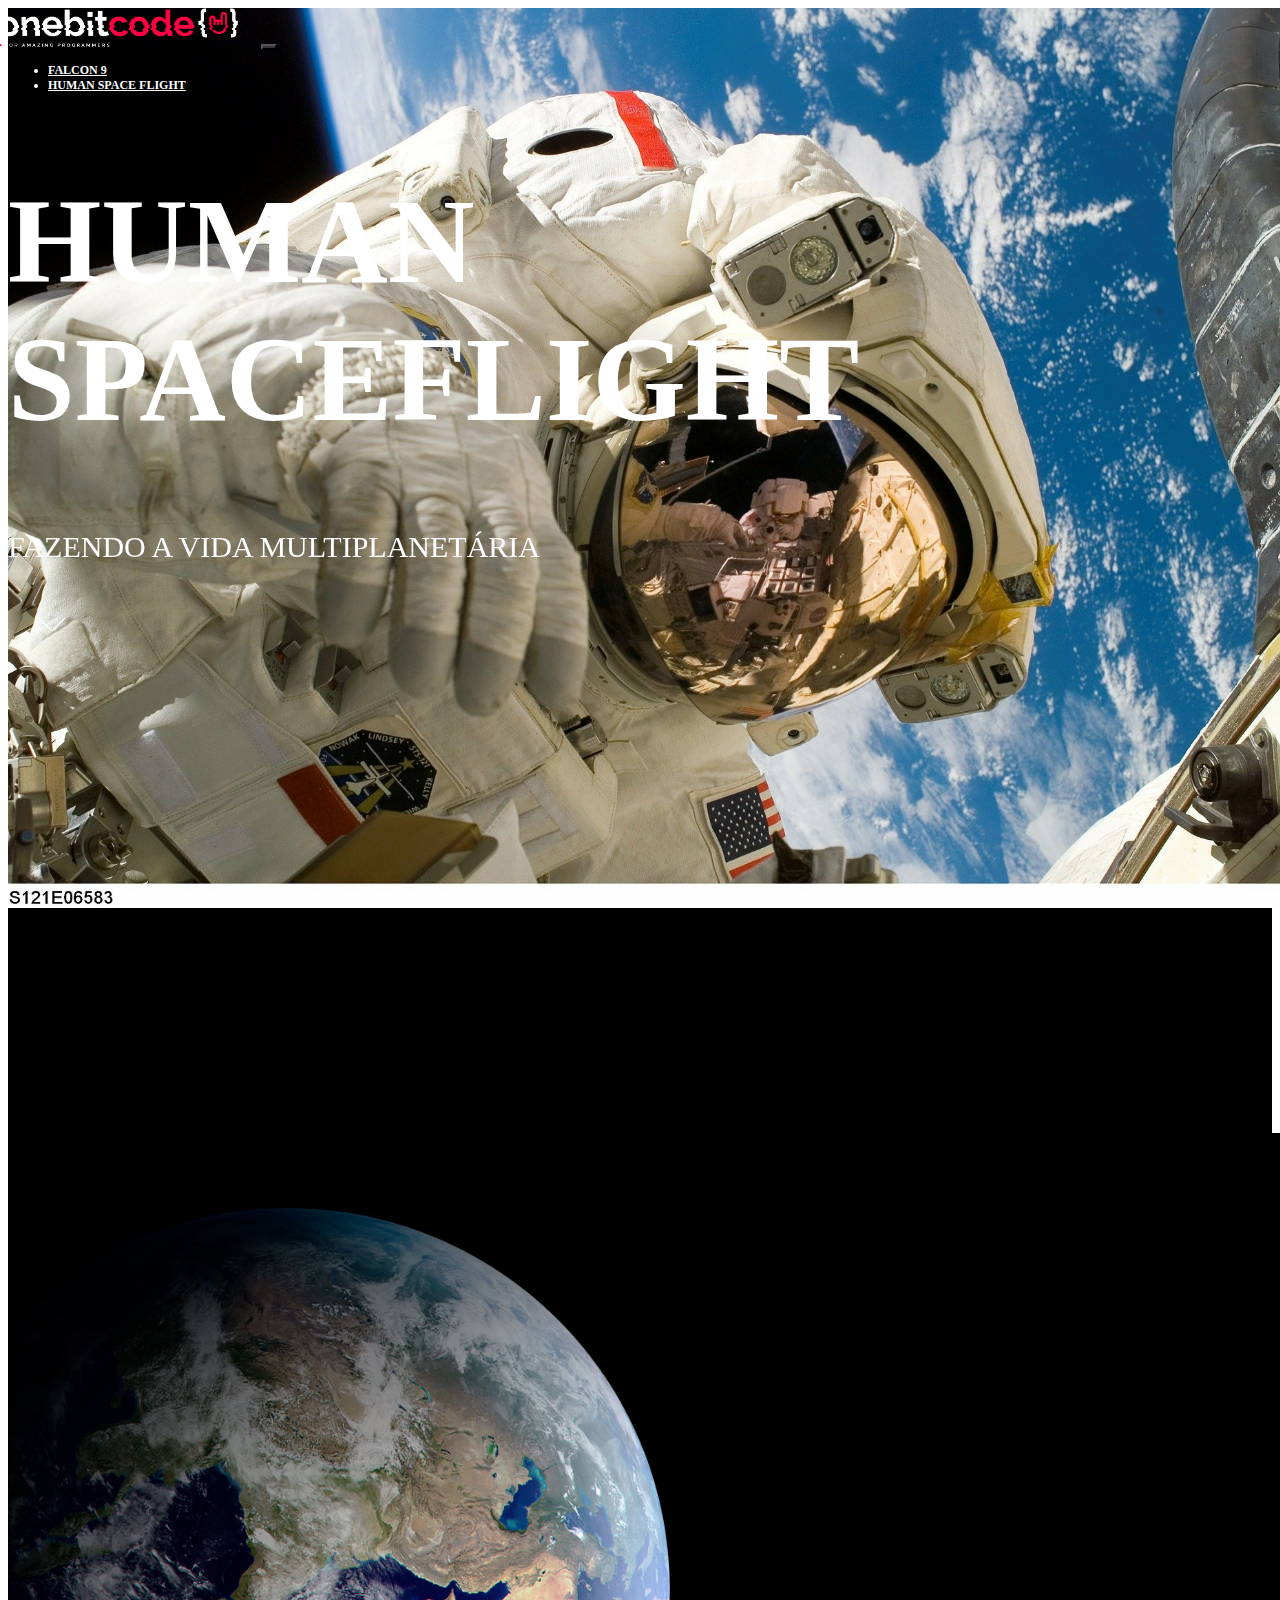
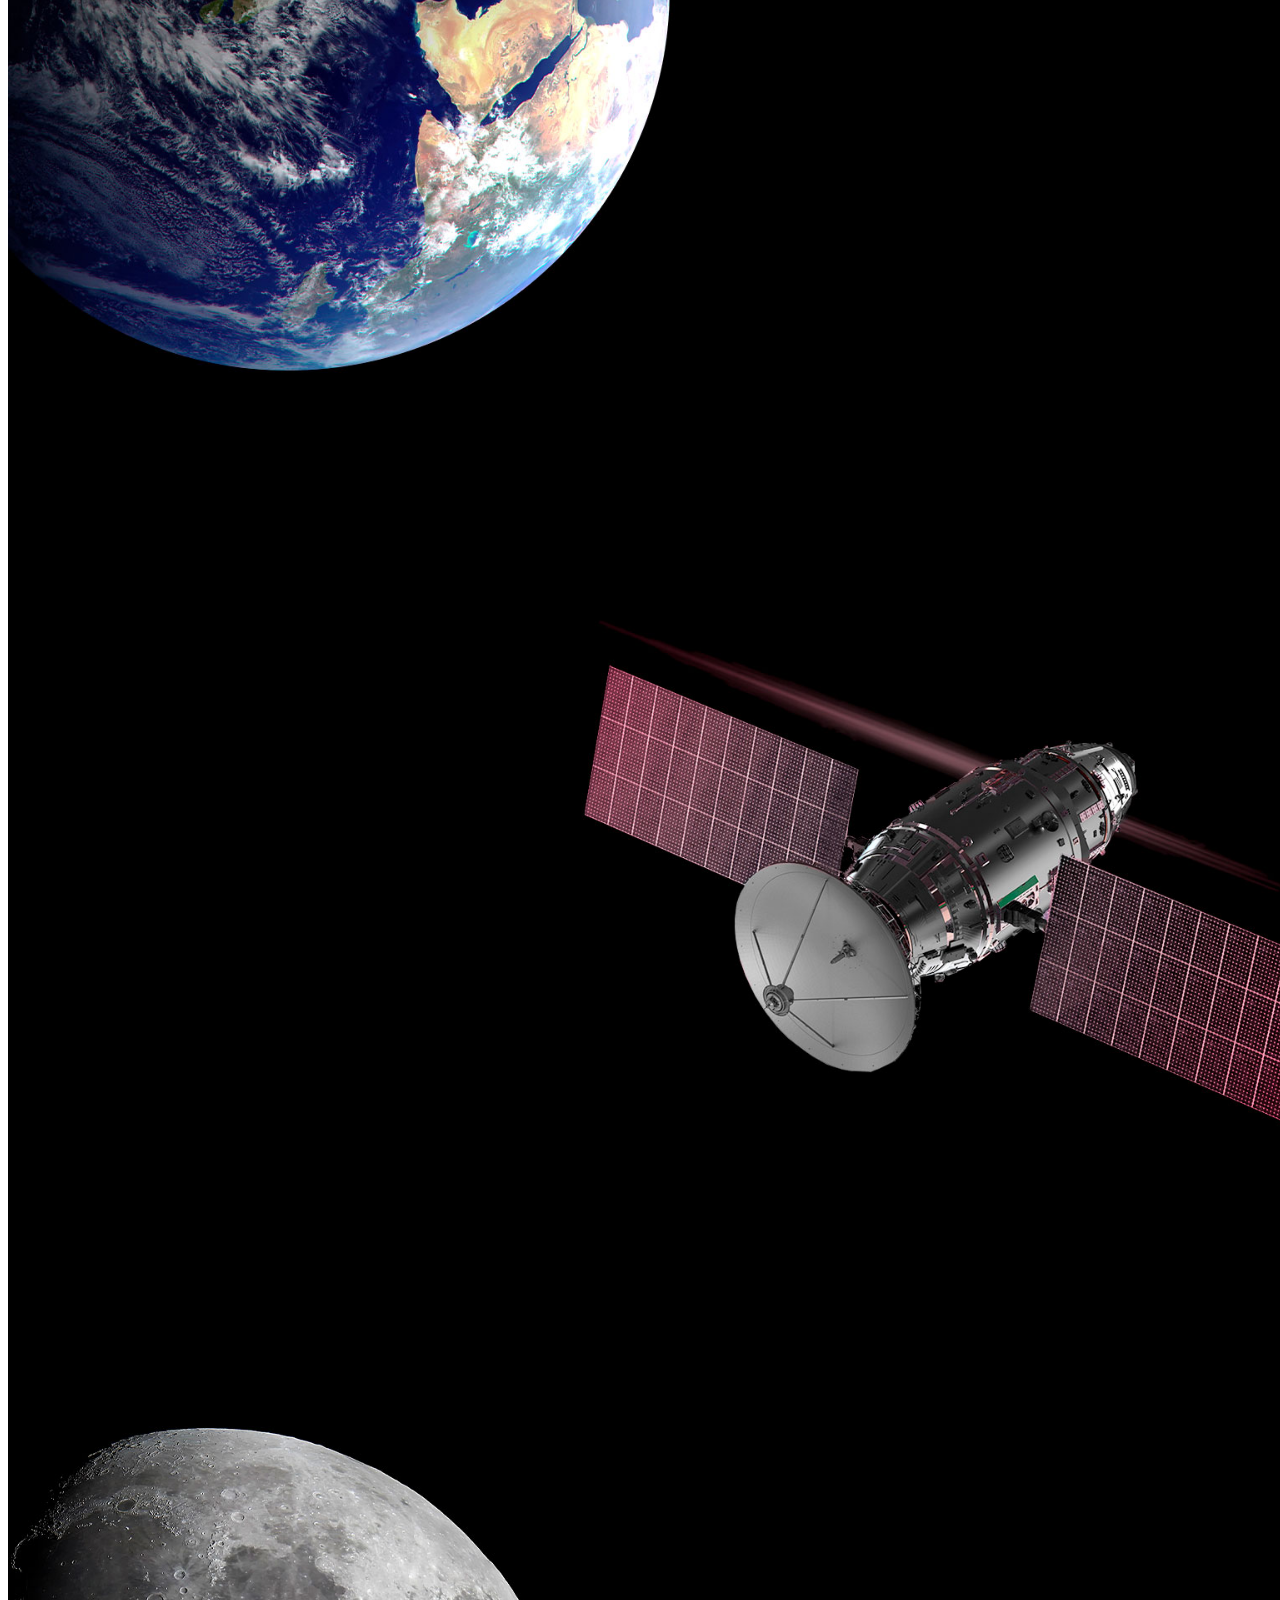
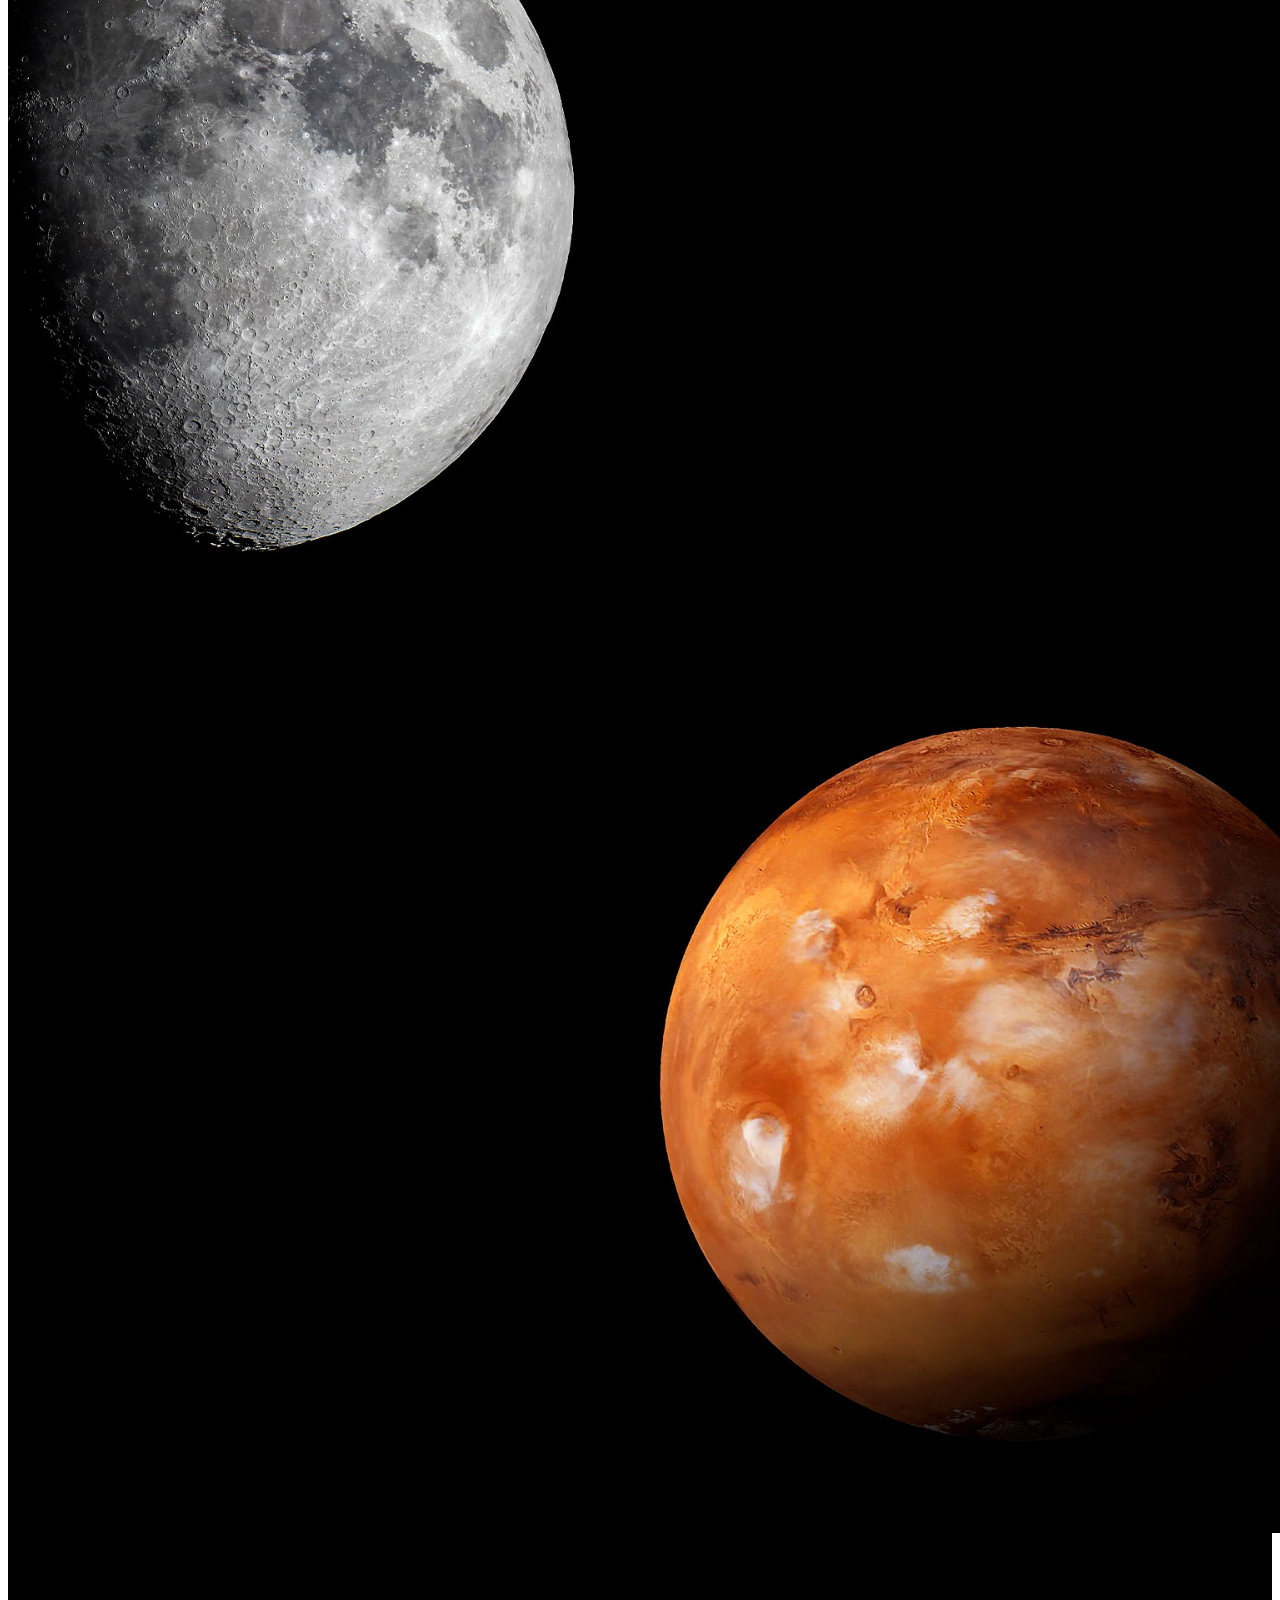
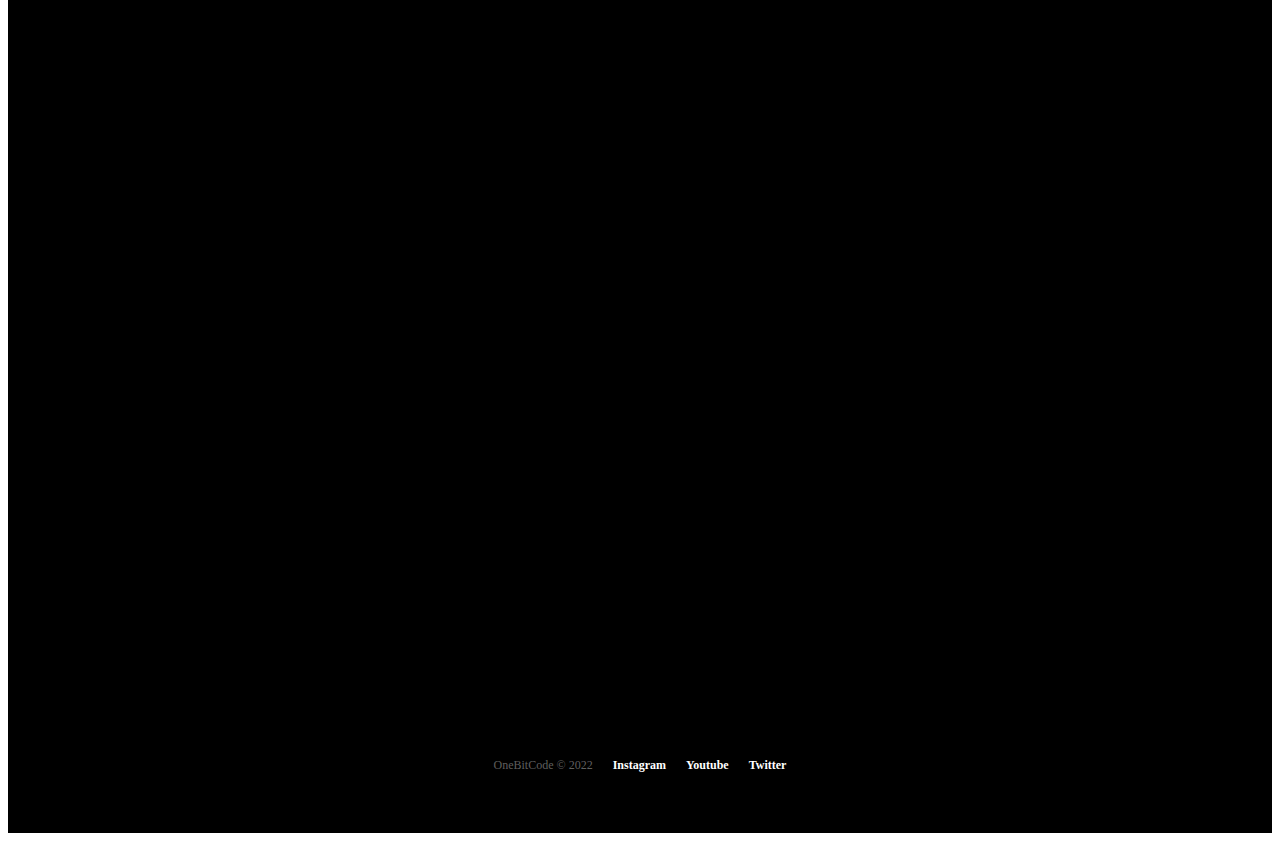
<file: pages-html/Human_Space_Flight.html>
<!DOCTYPE html>
<html lang="pt-BR">
  <head>
    <meta charset="UTF-8" />
    <meta http-equiv="X-UA-Compatible" content="IE=edge" />
    <meta name="viewport" content="width=device-width, initial-scale=1.0" />
    <!-- Favcon-->
    <link
      rel="shorcut icon"
      href="../img-icon/iconrock-red.svg"
      type="image/x-icon"
    />

    <!-- Link CSS -->
    <link rel="stylesheet" href="../css/style.css" />

    <!-- CSS Bootstrap -->
    <link
      href="https://cdn.jsdelivr.net/npm/bootstrap@5.2.2/dist/css/bootstrap.min.css"
      rel="stylesheet"
      integrity="sha384-Zenh87qX5JnK2Jl0vWa8Ck2rdkQ2Bzep5IDxbcnCeuOxjzrPF/et3URy9Bv1WTRi"
      crossorigin="anonymous"
    />

    <!-- JavaScript Bootstrap -->
    <script
      src="https://cdn.jsdelivr.net/npm/bootstrap@5.2.2/dist/js/bootstrap.bundle.min.js"
      integrity="sha384-OERcA2EqjJCMA+/3y+gxIOqMEjwtxJY7qPCqsdltbNJuaOe923+mo//f6V8Qbsw3"
      crossorigin="anonymous"
    ></script>

    <!-- Animation Lib CSS-->
    <link rel="stylesheet" href="https://unpkg.com/aos@next/dist/aos.css" />
    <title>onebitX - Human SpaceFlight</title>
  </head>
  <body>
    <!-- Container01 + Navbar -->
    <div class="container-fluid container00 container01-HumanSpaceFlight">
      <div class="container">
        <header class="header-style">
          <nav class="navbar navbar-expand-lg navbar-light pt-4">
            <div class="container-fluid">
              <a class="navbar-brand" href="../index.html"
                ><img
                  class="img-fluid img-navbar-style"
                  src="../img-navbar/logoOneBitDark.png"
                  alt="Navbar-LogoOBC"
              /></a>
              <button
                id="bg-style"
                class="navbar-toggler"
                type="button"
                data-bs-toggle="collapse"
                data-bs-target="#navbarNav"
                aria-controls="navbarNav"
                aria-expanded="false"
                aria-label="Toggle navigation"
              >
                <span class="navbar-toggler-icon"></span>
              </button>
              <div class="collapse navbar-collapse" id="navbarNav">
                <ul class="navbar-nav">
                  <li class="nav-item">
                    <a
                      class="nav-link"
                      aria-current="page"
                      href="./Falcon9.html"
                      ><span class="anchor-link-navbar">FALCON 9</span></a
                    >
                  </li>
                  <li class="nav-item">
                    <a class="nav-link" href="./Human_Space_Flight.html"
                      ><span class="anchor-link-navbar"
                        >HUMAN SPACE FLIGHT</span
                      ></a
                    >
                  </li>
                </ul>
              </div>
            </div>
          </nav>
        </header>
      </div>

      <div class="container text-center content-text-container01 pt-5"  data-aos="fade-down" data-aos-duration="1300">
        <h1 class="mainTitle">HUMAN SPACEFLIGHT</h1>
        <p class="my-4 ">FAZENDO A VIDA MULTIPLANETÁRIA</p>
      </div>

      <div class="text-center">
        <img
          src="../home/arrowDown.gif"
          class="ArrowDown-container01"
          alt="ArrowDown"
        />
      </div>
    </div>

    <!-- Describe Earth -->
    <div class="container-fluid text-center desc-earth" >
      <div data-aos="flip-right" data-aos-duration="1300">
        <p>
          SpaceX também oferece voos cormeciais para orbita terrestre e lunar.
          Para começar a planejar a sua jornada, por favor contate-nos por
          <strong><a href="#" class="link-email">onebitcode@gmail.com</a></strong>
        </p>
      </div>
    </div>

    <!-- Contianer02 -->
    <section class="section">
      <div class="container-fluid container00 container02-HumanSpaceFlight">
        <div class="container-right" data-aos="fade-right" data-aos-duration="1500">
          <p>MISSÃO</p>
          <p class="h1"><strong>ORBITA DA TERRA</strong></h2>
          <p>EXPERIMENTE O PLANETA AZUL A 300KM DE ALTURA</p>
          <button
            type="button"
            class="btn btn-outline-light mt-4 px-5"
            id="btn-style-container01"
          >
            EXPLORAR
          </button>
        </div>
      </div>

      <!-- Container03 -->
      <div class="container-fluid container00 container03-HumanSpaceFlight">
        <div class="container container-left" data-aos="fade-up" data-aos-duration="1500">
          <p>MISSAO</p>
          <p class="h1"><strong>ESTAÇÃO ESPACIAL</strong></p>
          <p>TRANSPORTANTO HUMANOS PARA O LABORATÓRIO VOADOR NO CÉU</p>
          <button
          type="button"
          class="btn btn-outline-light mt-4 px-5"
          id="btn-style-container01"
          >
          EXPLORAR
          </button>
        </div>

      </div>

      <!-- Container04-->
      <div class="container-fluid container00 container04-HumanSpaceFlight">
        <div class="container-right" data-aos="zoom-in-up" data-aos-duration="600">
          <p>MISSÃO</p>
          <p class="h1"><strong>LUA</strong></p>
          <p>RETORNANDO HUMANOS PARA A NOSSA LUA VIZINHA</p>
          <button
          type="button"
          class="btn btn-outline-light mt-4 px-5"
          id="btn-style-container01"
          >
          EXPLORAR
          </button>
        </div>
      </div>

      <!-- Container05 -->
      <div class="container-fluid container00 container05-HumanSpaceFlight">
        <div class="container container-left" data-aos="flip-right" data-aos-duration="1500">
          <p>MISSÃO</p>
          <p class="h1"><strong>MARTE E ALÉM</strong></p>
          <p>O CAMINHO PARA TORNAR A HUMANIDADE MULTIPLANETÁRIA</p>
          <button
          type="button"
          class="btn btn-outline-light mt-4 px-5"
          id="btn-style-container01"
          >
          EXPLORAR
          </button>
        </div>
      </div>
      
      <div class="container-fluid container-final text-center">
        <div class="container">
          <div data-aos="fade-right" data-aos-duration="1500">
            Para mais informações sobre os serviçoes entre em contato com 
            <a class="link-contentDownload" href="#">
              onebitcode@gmail.com
            </a>
          </div>
          <div >
            <button
            data-aos="flip-left" data-aos-duration="1000"
            type="button"
            class="btn btn-outline-light mt-4 px-3 mx-1"
            id="btn-style-container01"
            >
            BAIXAR GUIA DO USUÁRIO
            </button>

            <button
            data-aos="flip-up" data-aos-duration="1300"
            type="button"
            class="btn btn-outline-light mt-4 px-3 mx-1"
            id="btn-style-container01"
            >
            CAPACIDADES E SERVIÇOS
            </button>
          </div>
        </div>
      </div>
    </section>

        <!-- Footer -->
        <footer class="footer">
          <div class="footer-style">
            <span class="style-footer-copy">
              <p class="paragraph-copy-footer">OneBitCode &copy; 2022</p>
            </span>
            <a href="#" class="link-footer">
              <p class="paragraph-link-footer">Instagram</p>
            </a>
            <a href="#" class="link-footer">
              <p class="paragraph-link-footer">Youtube</p>
            </a>
            <a href="#" class="link-footer">
              <p class="paragraph-link-footer">Twitter</p>
            </a>
          </div>
        </footer>
    <!-- Animation Lib JavaScript-->
    <script src="https://unpkg.com/aos@next/dist/aos.js">
    </script>
    <script>
      AOS.init();
    </script>
  </body>
</html>
</file>
<file: css/style.css>
@import url("https://fonts.googleapis.com/css2?family=Rubik:wght@400;514&display=swap");
* {
  color: white;
}

.container00 {
  min-height: 100vh;
  background-position: center;
  background-repeat: no-repeat;
  background-size: cover;
  width: 100vw;
}

.descImg {
  position: absolute;
  right: 15%;
  bottom: 1.25rem;
  left: 15%;
  padding-top: 1.25rem;
  padding-bottom: 1.25rem;
  color: #fff;
  text-align: center;
}
.descImg .text-img {
  background-color: black;
}

#bg-style {
  background-color: rgba(255, 255, 255, 0.2);
  transition: 0.4s;
}
#bg-style:hover {
  background-color: rgba(255, 255, 255, 0.8);
}

.header-style {
  width: 100%;
  font-size: 12px;
  font-weight: bolder;
}

.img-navbar-style {
  margin: 0 20px 0 -10px;
  width: 240px;
  margin-right: 20px;
}

.anchor-link-navbar {
  color: white;
}

#btn-style-container01 {
  padding: 15px 35px;
  border: 2px solid white;
}

.container01 {
  background-image: url("../home/01.jpg");
}

.ArrowDown-container01 {
  width: 90px;
  margin-top: 5px;
}

.container02 {
  background-image: url("../home/03.jpg");
}

.container03 {
  background-image: url("../home/02.gif");
}

.titlePadding-breaking-container03 {
  width: 50vw;
}

.container04 {
  background-image: url("../home/04.jpg");
}

.titlePadding-breaking-container04 {
  width: 60vw;
}

.titlePadding {
  padding-top: 200px;
  color: white;
}

.container01-HumanSpaceFlight {
  background-image: url("../humanFlight/01.jpg");
}
.container01-HumanSpaceFlight .mainTitle {
  font-size: 120px;
}
.container01-HumanSpaceFlight p {
  font-size: 30px;
  font-weight: 300;
}

.desc-earth {
  font-size: 20px;
  background-color: black;
  height: 25vh;
  display: flex;
  justify-content: center;
  align-items: center;
}
.desc-earth p {
  color: rgba(255, 255, 255, 0.76);
  text-align: center;
  width: 60vw;
}
.desc-earth .link-email {
  text-decoration: none;
  color: white;
}
.desc-earth .link-email:hover {
  color: #0d6efd;
}

.container02-HumanSpaceFlight {
  background-image: url("../humanFlight/02.jpg");
}

.container-right {
  margin-left: 55%;
  padding-top: 15%;
}

.container03-HumanSpaceFlight {
  background-image: url("../humanFlight/03.jpg");
}

.container-left {
  padding-top: 15%;
}

.container04-HumanSpaceFlight {
  background-image: url("../humanFlight/04.jpg");
}

.container05-HumanSpaceFlight {
  background-image: url("../humanFlight/05.jpg");
}

.container-final {
  background-color: black;
  height: 85vh;
  display: flex;
  align-items: center;
}

.link-contentDownload {
  text-decoration: none;
  color: rgba(255, 255, 255, 0.315);
}
.link-contentDownload:hover {
  color: #b9b9b9;
}

.container01-Falcon9 {
  background-image: url("../falcon9/01.jpg");
}
.container01-Falcon9 .content-text-falcon9 {
  display: flex;
  flex-direction: column;
  justify-content: center;
  height: 80vh;
}
.container01-Falcon9 .FalconTittle {
  font-family: "Rubik", sans-serif;
  font-size: 90px;
}

.numbersFalcon {
  background-color: black;
  display: flex;
  flex-direction: column;
  justify-content: center;
  height: 40vh;
}
.numbersFalcon .numTitle {
  font-size: 90px;
}
.numbersFalcon .subTitleNum {
  font-size: 20px;
}

.container02-Falcon9 {
  background-image: url("../falcon9/02.jpg");
}
.container02-Falcon9 .ContainerFalconDesc {
  display: flex;
  flex-direction: column;
  justify-content: center;
  height: 90vh;
}
.container02-Falcon9 .ContainerFalconDesc .descFalcon9 {
  font-size: 22px;
  width: 50vw;
  line-height: 50px;
}

.carrosel-bg01 {
  background-image: url("../falcon9/03.jpg");
}

.carrosel-bg02 {
  background-image: url("../falcon9/04.jpg");
}

.carrosel-bg03 {
  background-image: url("../falcon9/05.jpg");
}

.carrosel-bg04 {
  background-image: url("../falcon9/06.jpg");
}

.carrosel-bg05 {
  background-image: url("../falcon9/07.jpg");
}

#width-Container {
  margin-left: 13%;
  padding-top: 15%;
  width: 500px;
}

.container04-Falcon9 {
  background-image: url("../falcon9/08.jpg");
}

.carrosselSlide img {
  height: 100vh;
}

/*
.bg-carrossel02-01 {
  background-image: url("../falcon9/09.jpg");
}
.bg-carrossel02-02 {
  background-image: url("../falcon9/10.jpg");
}
.bg-carrossel02-03 {
  background-image: url("../../falcon9/11.jpg");
}
*/
.footer-style {
  width: 100%;
  height: 15vh;
  display: flex;
  align-items: center;
  justify-content: center;
  font-size: 12px;
  gap: 0 20px;
  background-color: black;
}

.style-footer-copy p {
  color: rgba(255, 255, 255, 0.377);
}

.link-footer {
  text-decoration: none;
}
.link-footer p {
  color: white;
  font-weight: bold;
}
.link-footer p:hover {
  color: #b9b9b9;
}

@media (max-width: 900px) {
  .ContainerFalconDesc #descFalcon9id {
    font-size: 18px;
    line-height: 40px;
  }
}
@media (max-width: 887px) {
  .carroselSlide img {
    height: 100vh;
  }
}
@media (max-width: 785px) {
  .content-text-container01 .mainTitle {
    font-size: 90px;
  }
  p {
    font-size: 16px;
  }
}
@media (max-width: 767px) {
  .titlePadding-breaking-container03 {
    width: auto;
  }
  .titlePadding-breaking-container04 {
    width: auto;
  }
}
@media (max-width: 765px) {
  .numbersFalcon .numTitle {
    font-size: 40px;
  }
  .numbersFalcon .subTitleNum {
    font-size: 20px;
  }
}
@media (max-width: 586px) {
  .content-text-container01 .mainTitle {
    font-size: 60px;
  }
  .content-text-container01 p {
    font-size: 20px;
  }
}
@media (max-width: 576px) {
  .ContainerFalconDesc #descFalcon9id {
    font-size: 15px;
    line-height: 30px;
  }
}
@media (max-width: 585px) {
  .container01-Falcon9 .FalconTittle {
    font-size: 60px;
  }
  #width-Container {
    display: flex;
    flex-direction: column;
    width: auto;
    justify-content: center;
  }
}
@media (max-width: 508px) {
  .container-right {
    margin-left: 15%;
  }
}
@media (max-width: 425px) {
  .ArrowDown-container01 {
    display: none;
  }
}
@media (max-width: 478px) {
  .desc-earth p {
    font-size: 14px;
    width: 80vw;
  }
}
@media (max-width: 408px) {
  .ContainerFalconDesc #descFalcon9id {
    line-height: 18px;
  }
}
@media (max-width: 405px) {
  .paragraph-link-footer,
.paragraph-copy-footer {
    font-size: 10px;
  }
}
@media (max-width: 400px) {
  .footer-style .style-footer-copy,
.footer-style .link-footer {
    font-size: 10px;
  }
}
@media (max-width: 394px) {
  .content-text-container01 .mainTitle {
    font-size: 40px;
  }
}

/*# sourceMappingURL=style.css.map */
</file>
